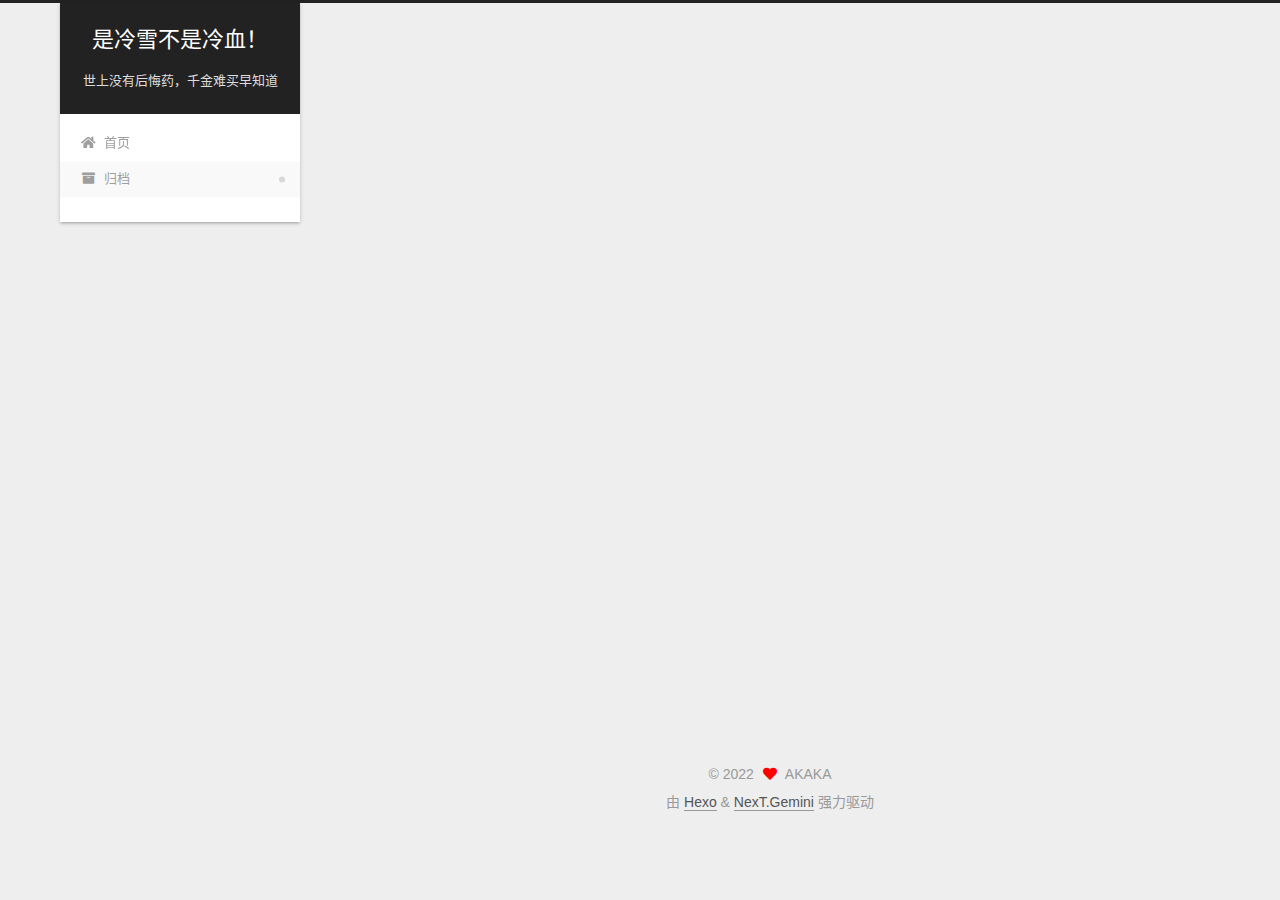
<file: archives/index.html>
<!DOCTYPE html>
<html lang="zh-CN">
<head>
  <meta charset="UTF-8">
<meta name="viewport" content="width=device-width, initial-scale=1, maximum-scale=2">
<meta name="theme-color" content="#222">
<meta name="generator" content="Hexo 6.2.0">
  <link rel="apple-touch-icon" sizes="180x180" href="/images/apple-touch-icon-next.png">
  <link rel="icon" type="image/png" sizes="32x32" href="/images/favicon-32x32-next.png">
  <link rel="icon" type="image/png" sizes="16x16" href="/images/favicon-16x16-next.png">
  <link rel="mask-icon" href="/images/logo.svg" color="#222">

<link rel="stylesheet" href="/css/main.css">


<link rel="stylesheet" href="/lib/font-awesome/css/all.min.css">

<script id="hexo-configurations">
    var NexT = window.NexT || {};
    var CONFIG = {"hostname":"akakasama.github.io","root":"/","scheme":"Gemini","version":"7.8.0","exturl":false,"sidebar":{"position":"left","display":"post","padding":18,"offset":12,"onmobile":false},"copycode":{"enable":false,"show_result":false,"style":null},"back2top":{"enable":true,"sidebar":false,"scrollpercent":false},"bookmark":{"enable":false,"color":"#222","save":"auto"},"fancybox":false,"mediumzoom":false,"lazyload":false,"pangu":false,"comments":{"style":"tabs","active":null,"storage":true,"lazyload":false,"nav":null},"algolia":{"hits":{"per_page":10},"labels":{"input_placeholder":"Search for Posts","hits_empty":"We didn't find any results for the search: ${query}","hits_stats":"${hits} results found in ${time} ms"}},"localsearch":{"enable":false,"trigger":"auto","top_n_per_article":1,"unescape":false,"preload":false},"motion":{"enable":true,"async":false,"transition":{"post_block":"fadeIn","post_header":"slideDownIn","post_body":"slideDownIn","coll_header":"slideLeftIn","sidebar":"slideUpIn"}}};
  </script>

  <meta name="description" content="为了让世界热闹起来的....">
<meta property="og:type" content="website">
<meta property="og:title" content="是冷雪不是冷血！">
<meta property="og:url" content="https://akakasama.github.io/archives/index.html">
<meta property="og:site_name" content="是冷雪不是冷血！">
<meta property="og:description" content="为了让世界热闹起来的....">
<meta property="og:locale" content="zh_CN">
<meta property="article:author" content="AKAKA">
<meta name="twitter:card" content="summary">

<link rel="canonical" href="https://akakasama.github.io/archives/">


<script id="page-configurations">
  // https://hexo.io/docs/variables.html
  CONFIG.page = {
    sidebar: "",
    isHome : false,
    isPost : false,
    lang   : 'zh-CN'
  };
</script>

  <title>归档 | 是冷雪不是冷血！</title>
  






  <noscript>
  <style>
  .use-motion .brand,
  .use-motion .menu-item,
  .sidebar-inner,
  .use-motion .post-block,
  .use-motion .pagination,
  .use-motion .comments,
  .use-motion .post-header,
  .use-motion .post-body,
  .use-motion .collection-header { opacity: initial; }

  .use-motion .site-title,
  .use-motion .site-subtitle {
    opacity: initial;
    top: initial;
  }

  .use-motion .logo-line-before i { left: initial; }
  .use-motion .logo-line-after i { right: initial; }
  </style>
</noscript>

</head>

<body itemscope itemtype="http://schema.org/WebPage">
  <div class="container use-motion">
    <div class="headband"></div>

    <header class="header" itemscope itemtype="http://schema.org/WPHeader">
      <div class="header-inner"><div class="site-brand-container">
  <div class="site-nav-toggle">
    <div class="toggle" aria-label="切换导航栏">
      <span class="toggle-line toggle-line-first"></span>
      <span class="toggle-line toggle-line-middle"></span>
      <span class="toggle-line toggle-line-last"></span>
    </div>
  </div>

  <div class="site-meta">

    <a href="/" class="brand" rel="start">
      <span class="logo-line-before"><i></i></span>
      <h1 class="site-title">是冷雪不是冷血！</h1>
      <span class="logo-line-after"><i></i></span>
    </a>
      <p class="site-subtitle" itemprop="description">世上没有后悔药，千金难买早知道</p>
  </div>

  <div class="site-nav-right">
    <div class="toggle popup-trigger">
    </div>
  </div>
</div>




<nav class="site-nav">
  <ul id="menu" class="main-menu menu">
        <li class="menu-item menu-item-home">

    <a href="/" rel="section"><i class="fa fa-home fa-fw"></i>首页</a>

  </li>
        <li class="menu-item menu-item-archives">

    <a href="/archives/" rel="section"><i class="fa fa-archive fa-fw"></i>归档</a>

  </li>
  </ul>
</nav>




</div>
    </header>

    
  <div class="back-to-top">
    <i class="fa fa-arrow-up"></i>
    <span>0%</span>
  </div>


    <main class="main">
      <div class="main-inner">
        <div class="content-wrap">
          

          <div class="content archive">
            

  
  
  
  <div class="post-block">
    <div class="posts-collapse">
      <div class="collection-title">
        <span class="collection-header">嗯..! 目前共计 5 篇日志。 继续努力。</span>
      </div>

      
    <div class="collection-year">
      <span class="collection-header">2022</span>
    </div>

  <article itemscope itemtype="http://schema.org/Article">
    <header class="post-header">

      <div class="post-meta">
        <time itemprop="dateCreated"
              datetime="2022-07-19T16:04:07+08:00"
              content="2022-07-19">
          07-19
        </time>
      </div>

      <div class="post-title">
          <a class="post-title-link" href="/2022/07/19/qwq/" itemprop="url">
            <span itemprop="name">qwq</span>
          </a>
      </div>

    </header>
  </article>
    <div class="collection-year">
      <span class="collection-header">2021</span>
    </div>

  <article itemscope itemtype="http://schema.org/Article">
    <header class="post-header">

      <div class="post-meta">
        <time itemprop="dateCreated"
              datetime="2021-08-04T15:19:32+08:00"
              content="2021-08-04">
          08-04
        </time>
      </div>

      <div class="post-title">
          <a class="post-title-link" href="/2021/08/04/hi/" itemprop="url">
            <span itemprop="name">hi</span>
          </a>
      </div>

    </header>
  </article>

  <article itemscope itemtype="http://schema.org/Article">
    <header class="post-header">

      <div class="post-meta">
        <time itemprop="dateCreated"
              datetime="2021-08-04T13:59:22+08:00"
              content="2021-08-04">
          08-04
        </time>
      </div>

      <div class="post-title">
          <a class="post-title-link" href="/2021/08/04/photo/" itemprop="url">
            <span itemprop="name">图文档测试</span>
          </a>
      </div>

    </header>
  </article>

  <article itemscope itemtype="http://schema.org/Article">
    <header class="post-header">

      <div class="post-meta">
        <time itemprop="dateCreated"
              datetime="2021-08-04T11:51:55+08:00"
              content="2021-08-04">
          08-04
        </time>
      </div>

      <div class="post-title">
          <a class="post-title-link" href="/2021/08/04/xxxx-md/" itemprop="url">
            <span itemprop="name">袖箭简单介绍</span>
          </a>
      </div>

    </header>
  </article>

  <article itemscope itemtype="http://schema.org/Article">
    <header class="post-header">

      <div class="post-meta">
        <time itemprop="dateCreated"
              datetime="2021-08-03T23:04:59+08:00"
              content="2021-08-03">
          08-03
        </time>
      </div>

      <div class="post-title">
          <a class="post-title-link" href="/2021/08/03/My-New-Post/" itemprop="url">
            <span itemprop="name">这是一个测试文档</span>
          </a>
      </div>

    </header>
  </article>


    </div>
  </div>
  
  
  

  



          </div>
          

<script>
  window.addEventListener('tabs:register', () => {
    let { activeClass } = CONFIG.comments;
    if (CONFIG.comments.storage) {
      activeClass = localStorage.getItem('comments_active') || activeClass;
    }
    if (activeClass) {
      let activeTab = document.querySelector(`a[href="#comment-${activeClass}"]`);
      if (activeTab) {
        activeTab.click();
      }
    }
  });
  if (CONFIG.comments.storage) {
    window.addEventListener('tabs:click', event => {
      if (!event.target.matches('.tabs-comment .tab-content .tab-pane')) return;
      let commentClass = event.target.classList[1];
      localStorage.setItem('comments_active', commentClass);
    });
  }
</script>

        </div>
          
  
  <div class="toggle sidebar-toggle">
    <span class="toggle-line toggle-line-first"></span>
    <span class="toggle-line toggle-line-middle"></span>
    <span class="toggle-line toggle-line-last"></span>
  </div>

  <aside class="sidebar">
    <div class="sidebar-inner">

      <ul class="sidebar-nav motion-element">
        <li class="sidebar-nav-toc">
          文章目录
        </li>
        <li class="sidebar-nav-overview">
          站点概览
        </li>
      </ul>

      <!--noindex-->
      <div class="post-toc-wrap sidebar-panel">
      </div>
      <!--/noindex-->

      <div class="site-overview-wrap sidebar-panel">
        <div class="site-author motion-element" itemprop="author" itemscope itemtype="http://schema.org/Person">
  <p class="site-author-name" itemprop="name">AKAKA</p>
  <div class="site-description" itemprop="description">为了让世界热闹起来的....</div>
</div>
<div class="site-state-wrap motion-element">
  <nav class="site-state">
      <div class="site-state-item site-state-posts">
          <a href="/archives/">
        
          <span class="site-state-item-count">5</span>
          <span class="site-state-item-name">日志</span>
        </a>
      </div>
  </nav>
</div>



      </div>

    </div>
  </aside>
  <div id="sidebar-dimmer"></div>


      </div>
    </main>

    <footer class="footer">
      <div class="footer-inner">
        

        

<div class="copyright">
  
  &copy; 
  <span itemprop="copyrightYear">2022</span>
  <span class="with-love">
    <i class="fa fa-heart"></i>
  </span>
  <span class="author" itemprop="copyrightHolder">AKAKA</span>
</div>
  <div class="powered-by">由 <a href="https://hexo.io/" class="theme-link" rel="noopener" target="_blank">Hexo</a> & <a href="https://theme-next.org/" class="theme-link" rel="noopener" target="_blank">NexT.Gemini</a> 强力驱动
  </div>

        








      </div>
    </footer>
  </div>

  
  <script src="/lib/anime.min.js"></script>
  <script src="/lib/velocity/velocity.min.js"></script>
  <script src="/lib/velocity/velocity.ui.min.js"></script>

<script src="/js/utils.js"></script>

<script src="/js/motion.js"></script>


<script src="/js/schemes/pisces.js"></script>


<script src="/js/next-boot.js"></script>




  















  

  

</body>
</html>
</file>
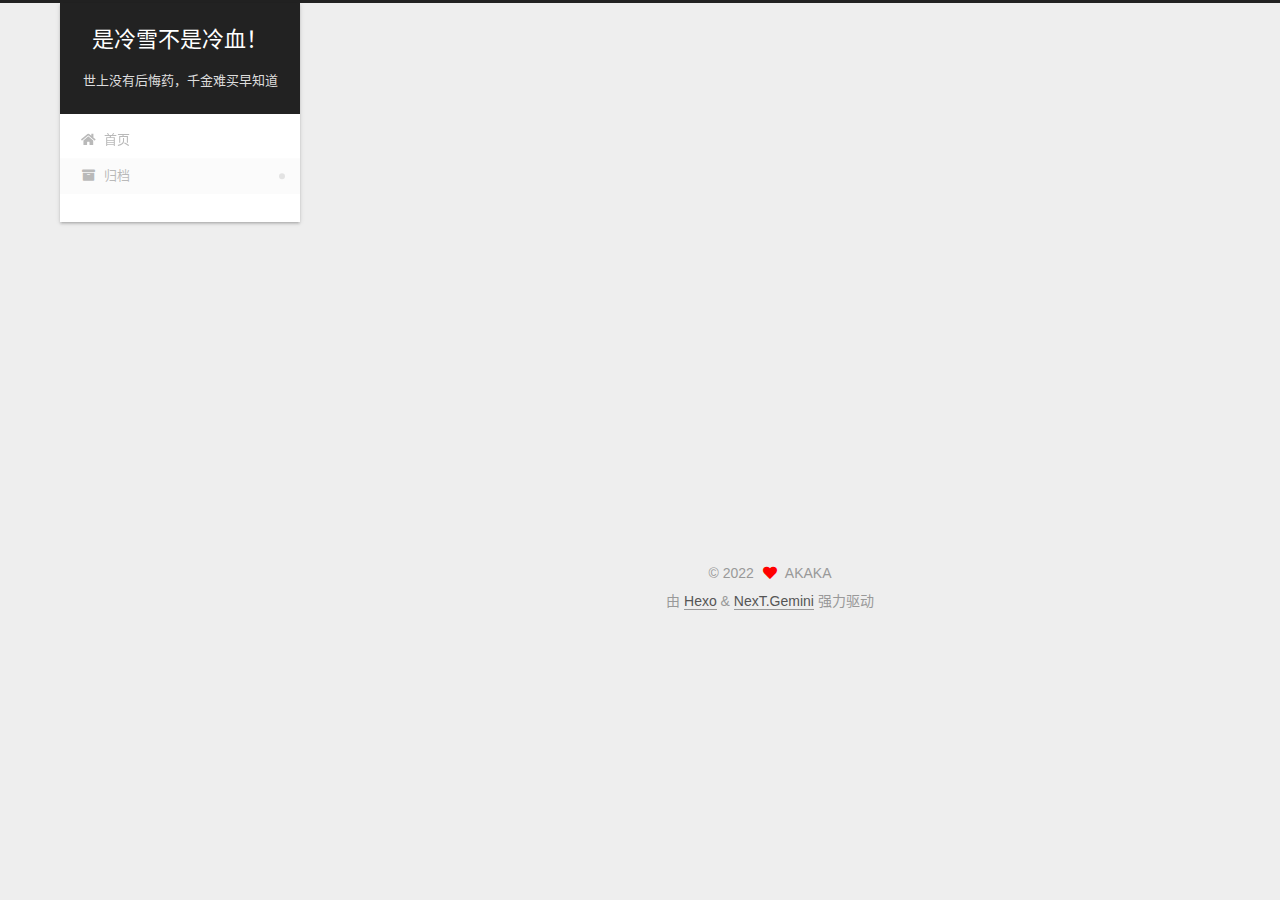
<file: archives/2021/index.html>
<!DOCTYPE html>
<html lang="zh-CN">
<head>
  <meta charset="UTF-8">
<meta name="viewport" content="width=device-width, initial-scale=1, maximum-scale=2">
<meta name="theme-color" content="#222">
<meta name="generator" content="Hexo 6.2.0">
  <link rel="apple-touch-icon" sizes="180x180" href="/images/apple-touch-icon-next.png">
  <link rel="icon" type="image/png" sizes="32x32" href="/images/favicon-32x32-next.png">
  <link rel="icon" type="image/png" sizes="16x16" href="/images/favicon-16x16-next.png">
  <link rel="mask-icon" href="/images/logo.svg" color="#222">

<link rel="stylesheet" href="/css/main.css">


<link rel="stylesheet" href="/lib/font-awesome/css/all.min.css">

<script id="hexo-configurations">
    var NexT = window.NexT || {};
    var CONFIG = {"hostname":"akakasama.github.io","root":"/","scheme":"Gemini","version":"7.8.0","exturl":false,"sidebar":{"position":"left","display":"post","padding":18,"offset":12,"onmobile":false},"copycode":{"enable":false,"show_result":false,"style":null},"back2top":{"enable":true,"sidebar":false,"scrollpercent":false},"bookmark":{"enable":false,"color":"#222","save":"auto"},"fancybox":false,"mediumzoom":false,"lazyload":false,"pangu":false,"comments":{"style":"tabs","active":null,"storage":true,"lazyload":false,"nav":null},"algolia":{"hits":{"per_page":10},"labels":{"input_placeholder":"Search for Posts","hits_empty":"We didn't find any results for the search: ${query}","hits_stats":"${hits} results found in ${time} ms"}},"localsearch":{"enable":false,"trigger":"auto","top_n_per_article":1,"unescape":false,"preload":false},"motion":{"enable":true,"async":false,"transition":{"post_block":"fadeIn","post_header":"slideDownIn","post_body":"slideDownIn","coll_header":"slideLeftIn","sidebar":"slideUpIn"}}};
  </script>

  <meta name="description" content="为了让世界热闹起来的....">
<meta property="og:type" content="website">
<meta property="og:title" content="是冷雪不是冷血！">
<meta property="og:url" content="https://akakasama.github.io/archives/2021/index.html">
<meta property="og:site_name" content="是冷雪不是冷血！">
<meta property="og:description" content="为了让世界热闹起来的....">
<meta property="og:locale" content="zh_CN">
<meta property="article:author" content="AKAKA">
<meta name="twitter:card" content="summary">

<link rel="canonical" href="https://akakasama.github.io/archives/2021/">


<script id="page-configurations">
  // https://hexo.io/docs/variables.html
  CONFIG.page = {
    sidebar: "",
    isHome : false,
    isPost : false,
    lang   : 'zh-CN'
  };
</script>

  <title>归档 | 是冷雪不是冷血！</title>
  






  <noscript>
  <style>
  .use-motion .brand,
  .use-motion .menu-item,
  .sidebar-inner,
  .use-motion .post-block,
  .use-motion .pagination,
  .use-motion .comments,
  .use-motion .post-header,
  .use-motion .post-body,
  .use-motion .collection-header { opacity: initial; }

  .use-motion .site-title,
  .use-motion .site-subtitle {
    opacity: initial;
    top: initial;
  }

  .use-motion .logo-line-before i { left: initial; }
  .use-motion .logo-line-after i { right: initial; }
  </style>
</noscript>

</head>

<body itemscope itemtype="http://schema.org/WebPage">
  <div class="container use-motion">
    <div class="headband"></div>

    <header class="header" itemscope itemtype="http://schema.org/WPHeader">
      <div class="header-inner"><div class="site-brand-container">
  <div class="site-nav-toggle">
    <div class="toggle" aria-label="切换导航栏">
      <span class="toggle-line toggle-line-first"></span>
      <span class="toggle-line toggle-line-middle"></span>
      <span class="toggle-line toggle-line-last"></span>
    </div>
  </div>

  <div class="site-meta">

    <a href="/" class="brand" rel="start">
      <span class="logo-line-before"><i></i></span>
      <h1 class="site-title">是冷雪不是冷血！</h1>
      <span class="logo-line-after"><i></i></span>
    </a>
      <p class="site-subtitle" itemprop="description">世上没有后悔药，千金难买早知道</p>
  </div>

  <div class="site-nav-right">
    <div class="toggle popup-trigger">
    </div>
  </div>
</div>




<nav class="site-nav">
  <ul id="menu" class="main-menu menu">
        <li class="menu-item menu-item-home">

    <a href="/" rel="section"><i class="fa fa-home fa-fw"></i>首页</a>

  </li>
        <li class="menu-item menu-item-archives">

    <a href="/archives/" rel="section"><i class="fa fa-archive fa-fw"></i>归档</a>

  </li>
  </ul>
</nav>




</div>
    </header>

    
  <div class="back-to-top">
    <i class="fa fa-arrow-up"></i>
    <span>0%</span>
  </div>


    <main class="main">
      <div class="main-inner">
        <div class="content-wrap">
          

          <div class="content archive">
            

  
  
  
  <div class="post-block">
    <div class="posts-collapse">
      <div class="collection-title">
        <span class="collection-header">嗯..! 目前共计 5 篇日志。 继续努力。</span>
      </div>

      
    <div class="collection-year">
      <span class="collection-header">2021</span>
    </div>

  <article itemscope itemtype="http://schema.org/Article">
    <header class="post-header">

      <div class="post-meta">
        <time itemprop="dateCreated"
              datetime="2021-08-04T15:19:32+08:00"
              content="2021-08-04">
          08-04
        </time>
      </div>

      <div class="post-title">
          <a class="post-title-link" href="/2021/08/04/hi/" itemprop="url">
            <span itemprop="name">hi</span>
          </a>
      </div>

    </header>
  </article>

  <article itemscope itemtype="http://schema.org/Article">
    <header class="post-header">

      <div class="post-meta">
        <time itemprop="dateCreated"
              datetime="2021-08-04T13:59:22+08:00"
              content="2021-08-04">
          08-04
        </time>
      </div>

      <div class="post-title">
          <a class="post-title-link" href="/2021/08/04/photo/" itemprop="url">
            <span itemprop="name">图文档测试</span>
          </a>
      </div>

    </header>
  </article>

  <article itemscope itemtype="http://schema.org/Article">
    <header class="post-header">

      <div class="post-meta">
        <time itemprop="dateCreated"
              datetime="2021-08-04T11:51:55+08:00"
              content="2021-08-04">
          08-04
        </time>
      </div>

      <div class="post-title">
          <a class="post-title-link" href="/2021/08/04/xxxx-md/" itemprop="url">
            <span itemprop="name">袖箭简单介绍</span>
          </a>
      </div>

    </header>
  </article>

  <article itemscope itemtype="http://schema.org/Article">
    <header class="post-header">

      <div class="post-meta">
        <time itemprop="dateCreated"
              datetime="2021-08-03T23:04:59+08:00"
              content="2021-08-03">
          08-03
        </time>
      </div>

      <div class="post-title">
          <a class="post-title-link" href="/2021/08/03/My-New-Post/" itemprop="url">
            <span itemprop="name">这是一个测试文档</span>
          </a>
      </div>

    </header>
  </article>


    </div>
  </div>
  
  
  

  



          </div>
          

<script>
  window.addEventListener('tabs:register', () => {
    let { activeClass } = CONFIG.comments;
    if (CONFIG.comments.storage) {
      activeClass = localStorage.getItem('comments_active') || activeClass;
    }
    if (activeClass) {
      let activeTab = document.querySelector(`a[href="#comment-${activeClass}"]`);
      if (activeTab) {
        activeTab.click();
      }
    }
  });
  if (CONFIG.comments.storage) {
    window.addEventListener('tabs:click', event => {
      if (!event.target.matches('.tabs-comment .tab-content .tab-pane')) return;
      let commentClass = event.target.classList[1];
      localStorage.setItem('comments_active', commentClass);
    });
  }
</script>

        </div>
          
  
  <div class="toggle sidebar-toggle">
    <span class="toggle-line toggle-line-first"></span>
    <span class="toggle-line toggle-line-middle"></span>
    <span class="toggle-line toggle-line-last"></span>
  </div>

  <aside class="sidebar">
    <div class="sidebar-inner">

      <ul class="sidebar-nav motion-element">
        <li class="sidebar-nav-toc">
          文章目录
        </li>
        <li class="sidebar-nav-overview">
          站点概览
        </li>
      </ul>

      <!--noindex-->
      <div class="post-toc-wrap sidebar-panel">
      </div>
      <!--/noindex-->

      <div class="site-overview-wrap sidebar-panel">
        <div class="site-author motion-element" itemprop="author" itemscope itemtype="http://schema.org/Person">
  <p class="site-author-name" itemprop="name">AKAKA</p>
  <div class="site-description" itemprop="description">为了让世界热闹起来的....</div>
</div>
<div class="site-state-wrap motion-element">
  <nav class="site-state">
      <div class="site-state-item site-state-posts">
          <a href="/archives/">
        
          <span class="site-state-item-count">5</span>
          <span class="site-state-item-name">日志</span>
        </a>
      </div>
  </nav>
</div>



      </div>

    </div>
  </aside>
  <div id="sidebar-dimmer"></div>


      </div>
    </main>

    <footer class="footer">
      <div class="footer-inner">
        

        

<div class="copyright">
  
  &copy; 
  <span itemprop="copyrightYear">2022</span>
  <span class="with-love">
    <i class="fa fa-heart"></i>
  </span>
  <span class="author" itemprop="copyrightHolder">AKAKA</span>
</div>
  <div class="powered-by">由 <a href="https://hexo.io/" class="theme-link" rel="noopener" target="_blank">Hexo</a> & <a href="https://theme-next.org/" class="theme-link" rel="noopener" target="_blank">NexT.Gemini</a> 强力驱动
  </div>

        








      </div>
    </footer>
  </div>

  
  <script src="/lib/anime.min.js"></script>
  <script src="/lib/velocity/velocity.min.js"></script>
  <script src="/lib/velocity/velocity.ui.min.js"></script>

<script src="/js/utils.js"></script>

<script src="/js/motion.js"></script>


<script src="/js/schemes/pisces.js"></script>


<script src="/js/next-boot.js"></script>




  















  

  

</body>
</html>
</file>
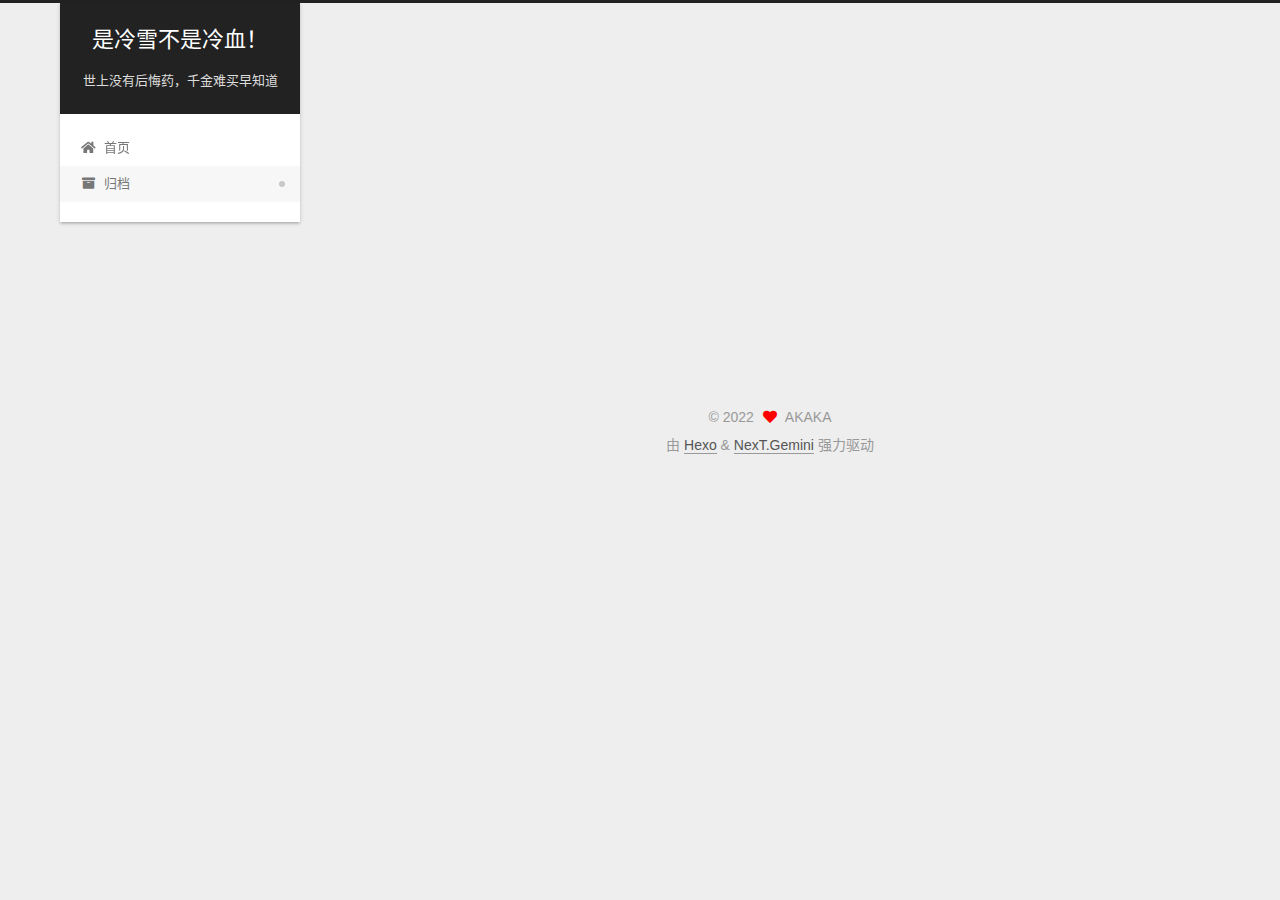
<file: archives/2022/index.html>
<!DOCTYPE html>
<html lang="zh-CN">
<head>
  <meta charset="UTF-8">
<meta name="viewport" content="width=device-width, initial-scale=1, maximum-scale=2">
<meta name="theme-color" content="#222">
<meta name="generator" content="Hexo 6.2.0">
  <link rel="apple-touch-icon" sizes="180x180" href="/images/apple-touch-icon-next.png">
  <link rel="icon" type="image/png" sizes="32x32" href="/images/favicon-32x32-next.png">
  <link rel="icon" type="image/png" sizes="16x16" href="/images/favicon-16x16-next.png">
  <link rel="mask-icon" href="/images/logo.svg" color="#222">

<link rel="stylesheet" href="/css/main.css">


<link rel="stylesheet" href="/lib/font-awesome/css/all.min.css">

<script id="hexo-configurations">
    var NexT = window.NexT || {};
    var CONFIG = {"hostname":"akakasama.github.io","root":"/","scheme":"Gemini","version":"7.8.0","exturl":false,"sidebar":{"position":"left","display":"post","padding":18,"offset":12,"onmobile":false},"copycode":{"enable":false,"show_result":false,"style":null},"back2top":{"enable":true,"sidebar":false,"scrollpercent":false},"bookmark":{"enable":false,"color":"#222","save":"auto"},"fancybox":false,"mediumzoom":false,"lazyload":false,"pangu":false,"comments":{"style":"tabs","active":null,"storage":true,"lazyload":false,"nav":null},"algolia":{"hits":{"per_page":10},"labels":{"input_placeholder":"Search for Posts","hits_empty":"We didn't find any results for the search: ${query}","hits_stats":"${hits} results found in ${time} ms"}},"localsearch":{"enable":false,"trigger":"auto","top_n_per_article":1,"unescape":false,"preload":false},"motion":{"enable":true,"async":false,"transition":{"post_block":"fadeIn","post_header":"slideDownIn","post_body":"slideDownIn","coll_header":"slideLeftIn","sidebar":"slideUpIn"}}};
  </script>

  <meta name="description" content="为了让世界热闹起来的....">
<meta property="og:type" content="website">
<meta property="og:title" content="是冷雪不是冷血！">
<meta property="og:url" content="https://akakasama.github.io/archives/2022/index.html">
<meta property="og:site_name" content="是冷雪不是冷血！">
<meta property="og:description" content="为了让世界热闹起来的....">
<meta property="og:locale" content="zh_CN">
<meta property="article:author" content="AKAKA">
<meta name="twitter:card" content="summary">

<link rel="canonical" href="https://akakasama.github.io/archives/2022/">


<script id="page-configurations">
  // https://hexo.io/docs/variables.html
  CONFIG.page = {
    sidebar: "",
    isHome : false,
    isPost : false,
    lang   : 'zh-CN'
  };
</script>

  <title>归档 | 是冷雪不是冷血！</title>
  






  <noscript>
  <style>
  .use-motion .brand,
  .use-motion .menu-item,
  .sidebar-inner,
  .use-motion .post-block,
  .use-motion .pagination,
  .use-motion .comments,
  .use-motion .post-header,
  .use-motion .post-body,
  .use-motion .collection-header { opacity: initial; }

  .use-motion .site-title,
  .use-motion .site-subtitle {
    opacity: initial;
    top: initial;
  }

  .use-motion .logo-line-before i { left: initial; }
  .use-motion .logo-line-after i { right: initial; }
  </style>
</noscript>

</head>

<body itemscope itemtype="http://schema.org/WebPage">
  <div class="container use-motion">
    <div class="headband"></div>

    <header class="header" itemscope itemtype="http://schema.org/WPHeader">
      <div class="header-inner"><div class="site-brand-container">
  <div class="site-nav-toggle">
    <div class="toggle" aria-label="切换导航栏">
      <span class="toggle-line toggle-line-first"></span>
      <span class="toggle-line toggle-line-middle"></span>
      <span class="toggle-line toggle-line-last"></span>
    </div>
  </div>

  <div class="site-meta">

    <a href="/" class="brand" rel="start">
      <span class="logo-line-before"><i></i></span>
      <h1 class="site-title">是冷雪不是冷血！</h1>
      <span class="logo-line-after"><i></i></span>
    </a>
      <p class="site-subtitle" itemprop="description">世上没有后悔药，千金难买早知道</p>
  </div>

  <div class="site-nav-right">
    <div class="toggle popup-trigger">
    </div>
  </div>
</div>




<nav class="site-nav">
  <ul id="menu" class="main-menu menu">
        <li class="menu-item menu-item-home">

    <a href="/" rel="section"><i class="fa fa-home fa-fw"></i>首页</a>

  </li>
        <li class="menu-item menu-item-archives">

    <a href="/archives/" rel="section"><i class="fa fa-archive fa-fw"></i>归档</a>

  </li>
  </ul>
</nav>




</div>
    </header>

    
  <div class="back-to-top">
    <i class="fa fa-arrow-up"></i>
    <span>0%</span>
  </div>


    <main class="main">
      <div class="main-inner">
        <div class="content-wrap">
          

          <div class="content archive">
            

  
  
  
  <div class="post-block">
    <div class="posts-collapse">
      <div class="collection-title">
        <span class="collection-header">嗯..! 目前共计 5 篇日志。 继续努力。</span>
      </div>

      
    <div class="collection-year">
      <span class="collection-header">2022</span>
    </div>

  <article itemscope itemtype="http://schema.org/Article">
    <header class="post-header">

      <div class="post-meta">
        <time itemprop="dateCreated"
              datetime="2022-07-19T16:04:07+08:00"
              content="2022-07-19">
          07-19
        </time>
      </div>

      <div class="post-title">
          <a class="post-title-link" href="/2022/07/19/qwq/" itemprop="url">
            <span itemprop="name">qwq</span>
          </a>
      </div>

    </header>
  </article>


    </div>
  </div>
  
  
  

  



          </div>
          

<script>
  window.addEventListener('tabs:register', () => {
    let { activeClass } = CONFIG.comments;
    if (CONFIG.comments.storage) {
      activeClass = localStorage.getItem('comments_active') || activeClass;
    }
    if (activeClass) {
      let activeTab = document.querySelector(`a[href="#comment-${activeClass}"]`);
      if (activeTab) {
        activeTab.click();
      }
    }
  });
  if (CONFIG.comments.storage) {
    window.addEventListener('tabs:click', event => {
      if (!event.target.matches('.tabs-comment .tab-content .tab-pane')) return;
      let commentClass = event.target.classList[1];
      localStorage.setItem('comments_active', commentClass);
    });
  }
</script>

        </div>
          
  
  <div class="toggle sidebar-toggle">
    <span class="toggle-line toggle-line-first"></span>
    <span class="toggle-line toggle-line-middle"></span>
    <span class="toggle-line toggle-line-last"></span>
  </div>

  <aside class="sidebar">
    <div class="sidebar-inner">

      <ul class="sidebar-nav motion-element">
        <li class="sidebar-nav-toc">
          文章目录
        </li>
        <li class="sidebar-nav-overview">
          站点概览
        </li>
      </ul>

      <!--noindex-->
      <div class="post-toc-wrap sidebar-panel">
      </div>
      <!--/noindex-->

      <div class="site-overview-wrap sidebar-panel">
        <div class="site-author motion-element" itemprop="author" itemscope itemtype="http://schema.org/Person">
  <p class="site-author-name" itemprop="name">AKAKA</p>
  <div class="site-description" itemprop="description">为了让世界热闹起来的....</div>
</div>
<div class="site-state-wrap motion-element">
  <nav class="site-state">
      <div class="site-state-item site-state-posts">
          <a href="/archives/">
        
          <span class="site-state-item-count">5</span>
          <span class="site-state-item-name">日志</span>
        </a>
      </div>
  </nav>
</div>



      </div>

    </div>
  </aside>
  <div id="sidebar-dimmer"></div>


      </div>
    </main>

    <footer class="footer">
      <div class="footer-inner">
        

        

<div class="copyright">
  
  &copy; 
  <span itemprop="copyrightYear">2022</span>
  <span class="with-love">
    <i class="fa fa-heart"></i>
  </span>
  <span class="author" itemprop="copyrightHolder">AKAKA</span>
</div>
  <div class="powered-by">由 <a href="https://hexo.io/" class="theme-link" rel="noopener" target="_blank">Hexo</a> & <a href="https://theme-next.org/" class="theme-link" rel="noopener" target="_blank">NexT.Gemini</a> 强力驱动
  </div>

        








      </div>
    </footer>
  </div>

  
  <script src="/lib/anime.min.js"></script>
  <script src="/lib/velocity/velocity.min.js"></script>
  <script src="/lib/velocity/velocity.ui.min.js"></script>

<script src="/js/utils.js"></script>

<script src="/js/motion.js"></script>


<script src="/js/schemes/pisces.js"></script>


<script src="/js/next-boot.js"></script>




  















  

  

</body>
</html>
</file>
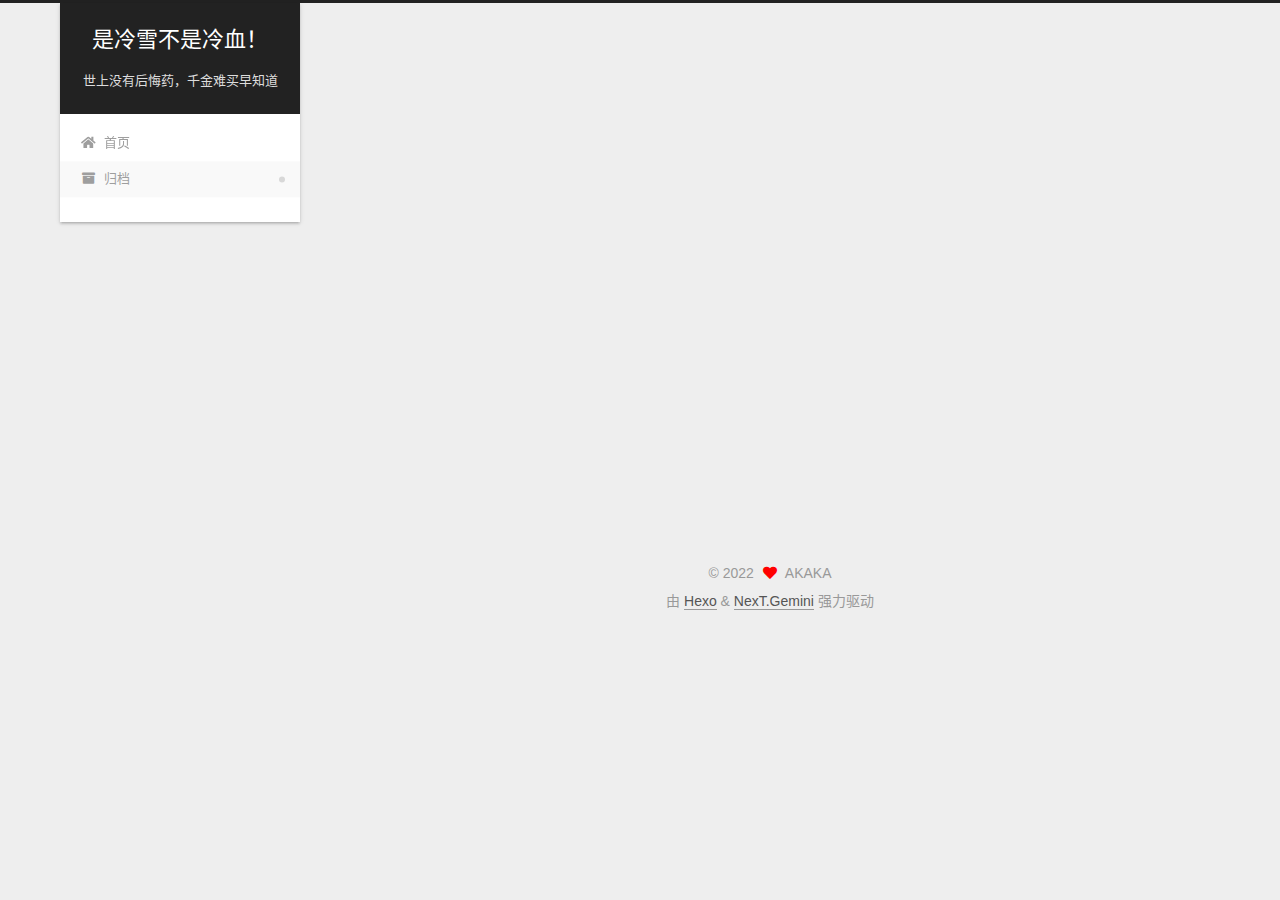
<file: archives/2021/08/index.html>
<!DOCTYPE html>
<html lang="zh-CN">
<head>
  <meta charset="UTF-8">
<meta name="viewport" content="width=device-width, initial-scale=1, maximum-scale=2">
<meta name="theme-color" content="#222">
<meta name="generator" content="Hexo 6.2.0">
  <link rel="apple-touch-icon" sizes="180x180" href="/images/apple-touch-icon-next.png">
  <link rel="icon" type="image/png" sizes="32x32" href="/images/favicon-32x32-next.png">
  <link rel="icon" type="image/png" sizes="16x16" href="/images/favicon-16x16-next.png">
  <link rel="mask-icon" href="/images/logo.svg" color="#222">

<link rel="stylesheet" href="/css/main.css">


<link rel="stylesheet" href="/lib/font-awesome/css/all.min.css">

<script id="hexo-configurations">
    var NexT = window.NexT || {};
    var CONFIG = {"hostname":"akakasama.github.io","root":"/","scheme":"Gemini","version":"7.8.0","exturl":false,"sidebar":{"position":"left","display":"post","padding":18,"offset":12,"onmobile":false},"copycode":{"enable":false,"show_result":false,"style":null},"back2top":{"enable":true,"sidebar":false,"scrollpercent":false},"bookmark":{"enable":false,"color":"#222","save":"auto"},"fancybox":false,"mediumzoom":false,"lazyload":false,"pangu":false,"comments":{"style":"tabs","active":null,"storage":true,"lazyload":false,"nav":null},"algolia":{"hits":{"per_page":10},"labels":{"input_placeholder":"Search for Posts","hits_empty":"We didn't find any results for the search: ${query}","hits_stats":"${hits} results found in ${time} ms"}},"localsearch":{"enable":false,"trigger":"auto","top_n_per_article":1,"unescape":false,"preload":false},"motion":{"enable":true,"async":false,"transition":{"post_block":"fadeIn","post_header":"slideDownIn","post_body":"slideDownIn","coll_header":"slideLeftIn","sidebar":"slideUpIn"}}};
  </script>

  <meta name="description" content="为了让世界热闹起来的....">
<meta property="og:type" content="website">
<meta property="og:title" content="是冷雪不是冷血！">
<meta property="og:url" content="https://akakasama.github.io/archives/2021/08/index.html">
<meta property="og:site_name" content="是冷雪不是冷血！">
<meta property="og:description" content="为了让世界热闹起来的....">
<meta property="og:locale" content="zh_CN">
<meta property="article:author" content="AKAKA">
<meta name="twitter:card" content="summary">

<link rel="canonical" href="https://akakasama.github.io/archives/2021/08/">


<script id="page-configurations">
  // https://hexo.io/docs/variables.html
  CONFIG.page = {
    sidebar: "",
    isHome : false,
    isPost : false,
    lang   : 'zh-CN'
  };
</script>

  <title>归档 | 是冷雪不是冷血！</title>
  






  <noscript>
  <style>
  .use-motion .brand,
  .use-motion .menu-item,
  .sidebar-inner,
  .use-motion .post-block,
  .use-motion .pagination,
  .use-motion .comments,
  .use-motion .post-header,
  .use-motion .post-body,
  .use-motion .collection-header { opacity: initial; }

  .use-motion .site-title,
  .use-motion .site-subtitle {
    opacity: initial;
    top: initial;
  }

  .use-motion .logo-line-before i { left: initial; }
  .use-motion .logo-line-after i { right: initial; }
  </style>
</noscript>

</head>

<body itemscope itemtype="http://schema.org/WebPage">
  <div class="container use-motion">
    <div class="headband"></div>

    <header class="header" itemscope itemtype="http://schema.org/WPHeader">
      <div class="header-inner"><div class="site-brand-container">
  <div class="site-nav-toggle">
    <div class="toggle" aria-label="切换导航栏">
      <span class="toggle-line toggle-line-first"></span>
      <span class="toggle-line toggle-line-middle"></span>
      <span class="toggle-line toggle-line-last"></span>
    </div>
  </div>

  <div class="site-meta">

    <a href="/" class="brand" rel="start">
      <span class="logo-line-before"><i></i></span>
      <h1 class="site-title">是冷雪不是冷血！</h1>
      <span class="logo-line-after"><i></i></span>
    </a>
      <p class="site-subtitle" itemprop="description">世上没有后悔药，千金难买早知道</p>
  </div>

  <div class="site-nav-right">
    <div class="toggle popup-trigger">
    </div>
  </div>
</div>




<nav class="site-nav">
  <ul id="menu" class="main-menu menu">
        <li class="menu-item menu-item-home">

    <a href="/" rel="section"><i class="fa fa-home fa-fw"></i>首页</a>

  </li>
        <li class="menu-item menu-item-archives">

    <a href="/archives/" rel="section"><i class="fa fa-archive fa-fw"></i>归档</a>

  </li>
  </ul>
</nav>




</div>
    </header>

    
  <div class="back-to-top">
    <i class="fa fa-arrow-up"></i>
    <span>0%</span>
  </div>


    <main class="main">
      <div class="main-inner">
        <div class="content-wrap">
          

          <div class="content archive">
            

  
  
  
  <div class="post-block">
    <div class="posts-collapse">
      <div class="collection-title">
        <span class="collection-header">嗯..! 目前共计 5 篇日志。 继续努力。</span>
      </div>

      
    <div class="collection-year">
      <span class="collection-header">2021</span>
    </div>

  <article itemscope itemtype="http://schema.org/Article">
    <header class="post-header">

      <div class="post-meta">
        <time itemprop="dateCreated"
              datetime="2021-08-04T15:19:32+08:00"
              content="2021-08-04">
          08-04
        </time>
      </div>

      <div class="post-title">
          <a class="post-title-link" href="/2021/08/04/hi/" itemprop="url">
            <span itemprop="name">hi</span>
          </a>
      </div>

    </header>
  </article>

  <article itemscope itemtype="http://schema.org/Article">
    <header class="post-header">

      <div class="post-meta">
        <time itemprop="dateCreated"
              datetime="2021-08-04T13:59:22+08:00"
              content="2021-08-04">
          08-04
        </time>
      </div>

      <div class="post-title">
          <a class="post-title-link" href="/2021/08/04/photo/" itemprop="url">
            <span itemprop="name">图文档测试</span>
          </a>
      </div>

    </header>
  </article>

  <article itemscope itemtype="http://schema.org/Article">
    <header class="post-header">

      <div class="post-meta">
        <time itemprop="dateCreated"
              datetime="2021-08-04T11:51:55+08:00"
              content="2021-08-04">
          08-04
        </time>
      </div>

      <div class="post-title">
          <a class="post-title-link" href="/2021/08/04/xxxx-md/" itemprop="url">
            <span itemprop="name">袖箭简单介绍</span>
          </a>
      </div>

    </header>
  </article>

  <article itemscope itemtype="http://schema.org/Article">
    <header class="post-header">

      <div class="post-meta">
        <time itemprop="dateCreated"
              datetime="2021-08-03T23:04:59+08:00"
              content="2021-08-03">
          08-03
        </time>
      </div>

      <div class="post-title">
          <a class="post-title-link" href="/2021/08/03/My-New-Post/" itemprop="url">
            <span itemprop="name">这是一个测试文档</span>
          </a>
      </div>

    </header>
  </article>


    </div>
  </div>
  
  
  

  



          </div>
          

<script>
  window.addEventListener('tabs:register', () => {
    let { activeClass } = CONFIG.comments;
    if (CONFIG.comments.storage) {
      activeClass = localStorage.getItem('comments_active') || activeClass;
    }
    if (activeClass) {
      let activeTab = document.querySelector(`a[href="#comment-${activeClass}"]`);
      if (activeTab) {
        activeTab.click();
      }
    }
  });
  if (CONFIG.comments.storage) {
    window.addEventListener('tabs:click', event => {
      if (!event.target.matches('.tabs-comment .tab-content .tab-pane')) return;
      let commentClass = event.target.classList[1];
      localStorage.setItem('comments_active', commentClass);
    });
  }
</script>

        </div>
          
  
  <div class="toggle sidebar-toggle">
    <span class="toggle-line toggle-line-first"></span>
    <span class="toggle-line toggle-line-middle"></span>
    <span class="toggle-line toggle-line-last"></span>
  </div>

  <aside class="sidebar">
    <div class="sidebar-inner">

      <ul class="sidebar-nav motion-element">
        <li class="sidebar-nav-toc">
          文章目录
        </li>
        <li class="sidebar-nav-overview">
          站点概览
        </li>
      </ul>

      <!--noindex-->
      <div class="post-toc-wrap sidebar-panel">
      </div>
      <!--/noindex-->

      <div class="site-overview-wrap sidebar-panel">
        <div class="site-author motion-element" itemprop="author" itemscope itemtype="http://schema.org/Person">
  <p class="site-author-name" itemprop="name">AKAKA</p>
  <div class="site-description" itemprop="description">为了让世界热闹起来的....</div>
</div>
<div class="site-state-wrap motion-element">
  <nav class="site-state">
      <div class="site-state-item site-state-posts">
          <a href="/archives/">
        
          <span class="site-state-item-count">5</span>
          <span class="site-state-item-name">日志</span>
        </a>
      </div>
  </nav>
</div>



      </div>

    </div>
  </aside>
  <div id="sidebar-dimmer"></div>


      </div>
    </main>

    <footer class="footer">
      <div class="footer-inner">
        

        

<div class="copyright">
  
  &copy; 
  <span itemprop="copyrightYear">2022</span>
  <span class="with-love">
    <i class="fa fa-heart"></i>
  </span>
  <span class="author" itemprop="copyrightHolder">AKAKA</span>
</div>
  <div class="powered-by">由 <a href="https://hexo.io/" class="theme-link" rel="noopener" target="_blank">Hexo</a> & <a href="https://theme-next.org/" class="theme-link" rel="noopener" target="_blank">NexT.Gemini</a> 强力驱动
  </div>

        








      </div>
    </footer>
  </div>

  
  <script src="/lib/anime.min.js"></script>
  <script src="/lib/velocity/velocity.min.js"></script>
  <script src="/lib/velocity/velocity.ui.min.js"></script>

<script src="/js/utils.js"></script>

<script src="/js/motion.js"></script>


<script src="/js/schemes/pisces.js"></script>


<script src="/js/next-boot.js"></script>




  















  

  

</body>
</html>
</file>
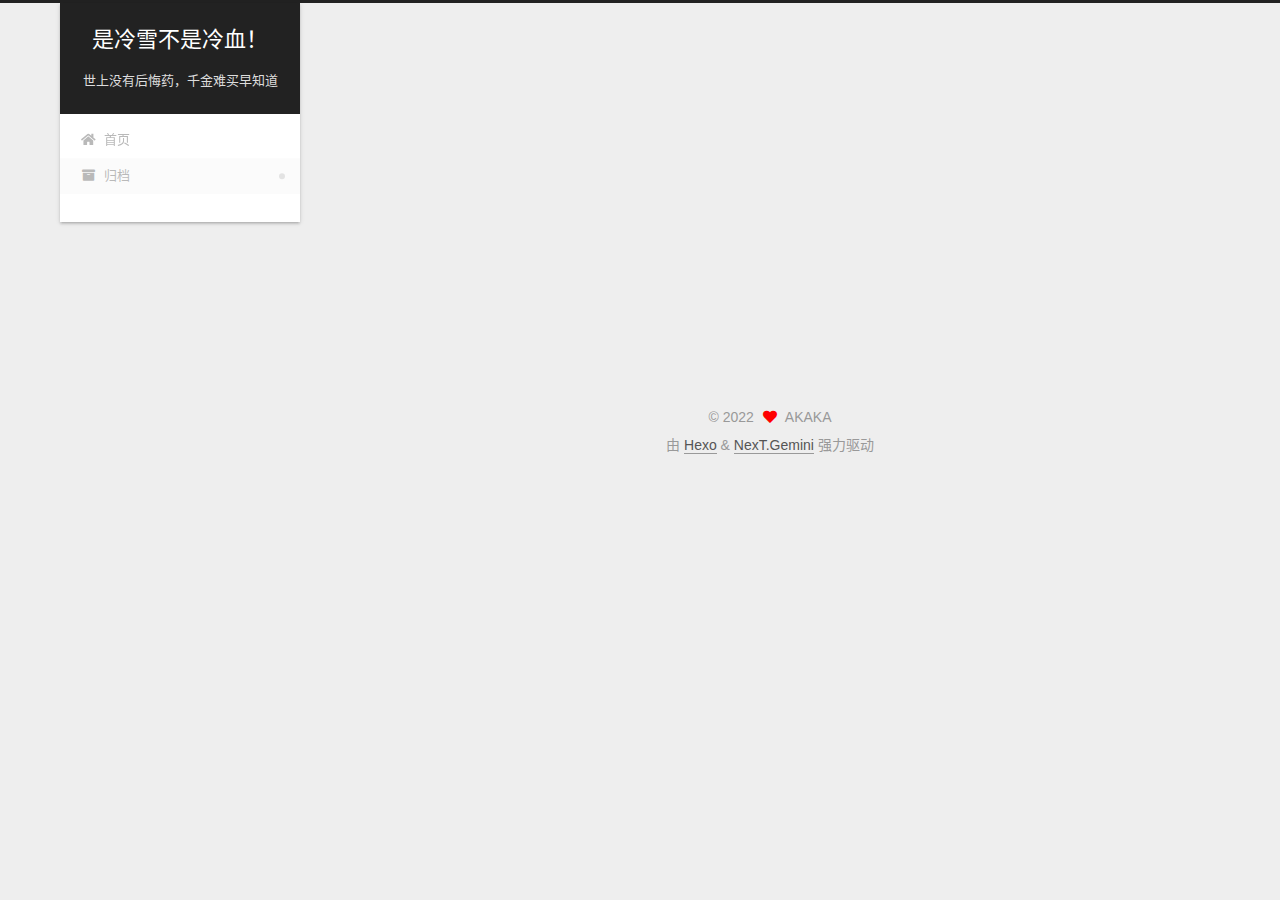
<file: archives/2022/07/index.html>
<!DOCTYPE html>
<html lang="zh-CN">
<head>
  <meta charset="UTF-8">
<meta name="viewport" content="width=device-width, initial-scale=1, maximum-scale=2">
<meta name="theme-color" content="#222">
<meta name="generator" content="Hexo 6.2.0">
  <link rel="apple-touch-icon" sizes="180x180" href="/images/apple-touch-icon-next.png">
  <link rel="icon" type="image/png" sizes="32x32" href="/images/favicon-32x32-next.png">
  <link rel="icon" type="image/png" sizes="16x16" href="/images/favicon-16x16-next.png">
  <link rel="mask-icon" href="/images/logo.svg" color="#222">

<link rel="stylesheet" href="/css/main.css">


<link rel="stylesheet" href="/lib/font-awesome/css/all.min.css">

<script id="hexo-configurations">
    var NexT = window.NexT || {};
    var CONFIG = {"hostname":"akakasama.github.io","root":"/","scheme":"Gemini","version":"7.8.0","exturl":false,"sidebar":{"position":"left","display":"post","padding":18,"offset":12,"onmobile":false},"copycode":{"enable":false,"show_result":false,"style":null},"back2top":{"enable":true,"sidebar":false,"scrollpercent":false},"bookmark":{"enable":false,"color":"#222","save":"auto"},"fancybox":false,"mediumzoom":false,"lazyload":false,"pangu":false,"comments":{"style":"tabs","active":null,"storage":true,"lazyload":false,"nav":null},"algolia":{"hits":{"per_page":10},"labels":{"input_placeholder":"Search for Posts","hits_empty":"We didn't find any results for the search: ${query}","hits_stats":"${hits} results found in ${time} ms"}},"localsearch":{"enable":false,"trigger":"auto","top_n_per_article":1,"unescape":false,"preload":false},"motion":{"enable":true,"async":false,"transition":{"post_block":"fadeIn","post_header":"slideDownIn","post_body":"slideDownIn","coll_header":"slideLeftIn","sidebar":"slideUpIn"}}};
  </script>

  <meta name="description" content="为了让世界热闹起来的....">
<meta property="og:type" content="website">
<meta property="og:title" content="是冷雪不是冷血！">
<meta property="og:url" content="https://akakasama.github.io/archives/2022/07/index.html">
<meta property="og:site_name" content="是冷雪不是冷血！">
<meta property="og:description" content="为了让世界热闹起来的....">
<meta property="og:locale" content="zh_CN">
<meta property="article:author" content="AKAKA">
<meta name="twitter:card" content="summary">

<link rel="canonical" href="https://akakasama.github.io/archives/2022/07/">


<script id="page-configurations">
  // https://hexo.io/docs/variables.html
  CONFIG.page = {
    sidebar: "",
    isHome : false,
    isPost : false,
    lang   : 'zh-CN'
  };
</script>

  <title>归档 | 是冷雪不是冷血！</title>
  






  <noscript>
  <style>
  .use-motion .brand,
  .use-motion .menu-item,
  .sidebar-inner,
  .use-motion .post-block,
  .use-motion .pagination,
  .use-motion .comments,
  .use-motion .post-header,
  .use-motion .post-body,
  .use-motion .collection-header { opacity: initial; }

  .use-motion .site-title,
  .use-motion .site-subtitle {
    opacity: initial;
    top: initial;
  }

  .use-motion .logo-line-before i { left: initial; }
  .use-motion .logo-line-after i { right: initial; }
  </style>
</noscript>

</head>

<body itemscope itemtype="http://schema.org/WebPage">
  <div class="container use-motion">
    <div class="headband"></div>

    <header class="header" itemscope itemtype="http://schema.org/WPHeader">
      <div class="header-inner"><div class="site-brand-container">
  <div class="site-nav-toggle">
    <div class="toggle" aria-label="切换导航栏">
      <span class="toggle-line toggle-line-first"></span>
      <span class="toggle-line toggle-line-middle"></span>
      <span class="toggle-line toggle-line-last"></span>
    </div>
  </div>

  <div class="site-meta">

    <a href="/" class="brand" rel="start">
      <span class="logo-line-before"><i></i></span>
      <h1 class="site-title">是冷雪不是冷血！</h1>
      <span class="logo-line-after"><i></i></span>
    </a>
      <p class="site-subtitle" itemprop="description">世上没有后悔药，千金难买早知道</p>
  </div>

  <div class="site-nav-right">
    <div class="toggle popup-trigger">
    </div>
  </div>
</div>




<nav class="site-nav">
  <ul id="menu" class="main-menu menu">
        <li class="menu-item menu-item-home">

    <a href="/" rel="section"><i class="fa fa-home fa-fw"></i>首页</a>

  </li>
        <li class="menu-item menu-item-archives">

    <a href="/archives/" rel="section"><i class="fa fa-archive fa-fw"></i>归档</a>

  </li>
  </ul>
</nav>




</div>
    </header>

    
  <div class="back-to-top">
    <i class="fa fa-arrow-up"></i>
    <span>0%</span>
  </div>


    <main class="main">
      <div class="main-inner">
        <div class="content-wrap">
          

          <div class="content archive">
            

  
  
  
  <div class="post-block">
    <div class="posts-collapse">
      <div class="collection-title">
        <span class="collection-header">嗯..! 目前共计 5 篇日志。 继续努力。</span>
      </div>

      
    <div class="collection-year">
      <span class="collection-header">2022</span>
    </div>

  <article itemscope itemtype="http://schema.org/Article">
    <header class="post-header">

      <div class="post-meta">
        <time itemprop="dateCreated"
              datetime="2022-07-19T16:04:07+08:00"
              content="2022-07-19">
          07-19
        </time>
      </div>

      <div class="post-title">
          <a class="post-title-link" href="/2022/07/19/qwq/" itemprop="url">
            <span itemprop="name">qwq</span>
          </a>
      </div>

    </header>
  </article>


    </div>
  </div>
  
  
  

  



          </div>
          

<script>
  window.addEventListener('tabs:register', () => {
    let { activeClass } = CONFIG.comments;
    if (CONFIG.comments.storage) {
      activeClass = localStorage.getItem('comments_active') || activeClass;
    }
    if (activeClass) {
      let activeTab = document.querySelector(`a[href="#comment-${activeClass}"]`);
      if (activeTab) {
        activeTab.click();
      }
    }
  });
  if (CONFIG.comments.storage) {
    window.addEventListener('tabs:click', event => {
      if (!event.target.matches('.tabs-comment .tab-content .tab-pane')) return;
      let commentClass = event.target.classList[1];
      localStorage.setItem('comments_active', commentClass);
    });
  }
</script>

        </div>
          
  
  <div class="toggle sidebar-toggle">
    <span class="toggle-line toggle-line-first"></span>
    <span class="toggle-line toggle-line-middle"></span>
    <span class="toggle-line toggle-line-last"></span>
  </div>

  <aside class="sidebar">
    <div class="sidebar-inner">

      <ul class="sidebar-nav motion-element">
        <li class="sidebar-nav-toc">
          文章目录
        </li>
        <li class="sidebar-nav-overview">
          站点概览
        </li>
      </ul>

      <!--noindex-->
      <div class="post-toc-wrap sidebar-panel">
      </div>
      <!--/noindex-->

      <div class="site-overview-wrap sidebar-panel">
        <div class="site-author motion-element" itemprop="author" itemscope itemtype="http://schema.org/Person">
  <p class="site-author-name" itemprop="name">AKAKA</p>
  <div class="site-description" itemprop="description">为了让世界热闹起来的....</div>
</div>
<div class="site-state-wrap motion-element">
  <nav class="site-state">
      <div class="site-state-item site-state-posts">
          <a href="/archives/">
        
          <span class="site-state-item-count">5</span>
          <span class="site-state-item-name">日志</span>
        </a>
      </div>
  </nav>
</div>



      </div>

    </div>
  </aside>
  <div id="sidebar-dimmer"></div>


      </div>
    </main>

    <footer class="footer">
      <div class="footer-inner">
        

        

<div class="copyright">
  
  &copy; 
  <span itemprop="copyrightYear">2022</span>
  <span class="with-love">
    <i class="fa fa-heart"></i>
  </span>
  <span class="author" itemprop="copyrightHolder">AKAKA</span>
</div>
  <div class="powered-by">由 <a href="https://hexo.io/" class="theme-link" rel="noopener" target="_blank">Hexo</a> & <a href="https://theme-next.org/" class="theme-link" rel="noopener" target="_blank">NexT.Gemini</a> 强力驱动
  </div>

        








      </div>
    </footer>
  </div>

  
  <script src="/lib/anime.min.js"></script>
  <script src="/lib/velocity/velocity.min.js"></script>
  <script src="/lib/velocity/velocity.ui.min.js"></script>

<script src="/js/utils.js"></script>

<script src="/js/motion.js"></script>


<script src="/js/schemes/pisces.js"></script>


<script src="/js/next-boot.js"></script>




  















  

  

</body>
</html>
</file>
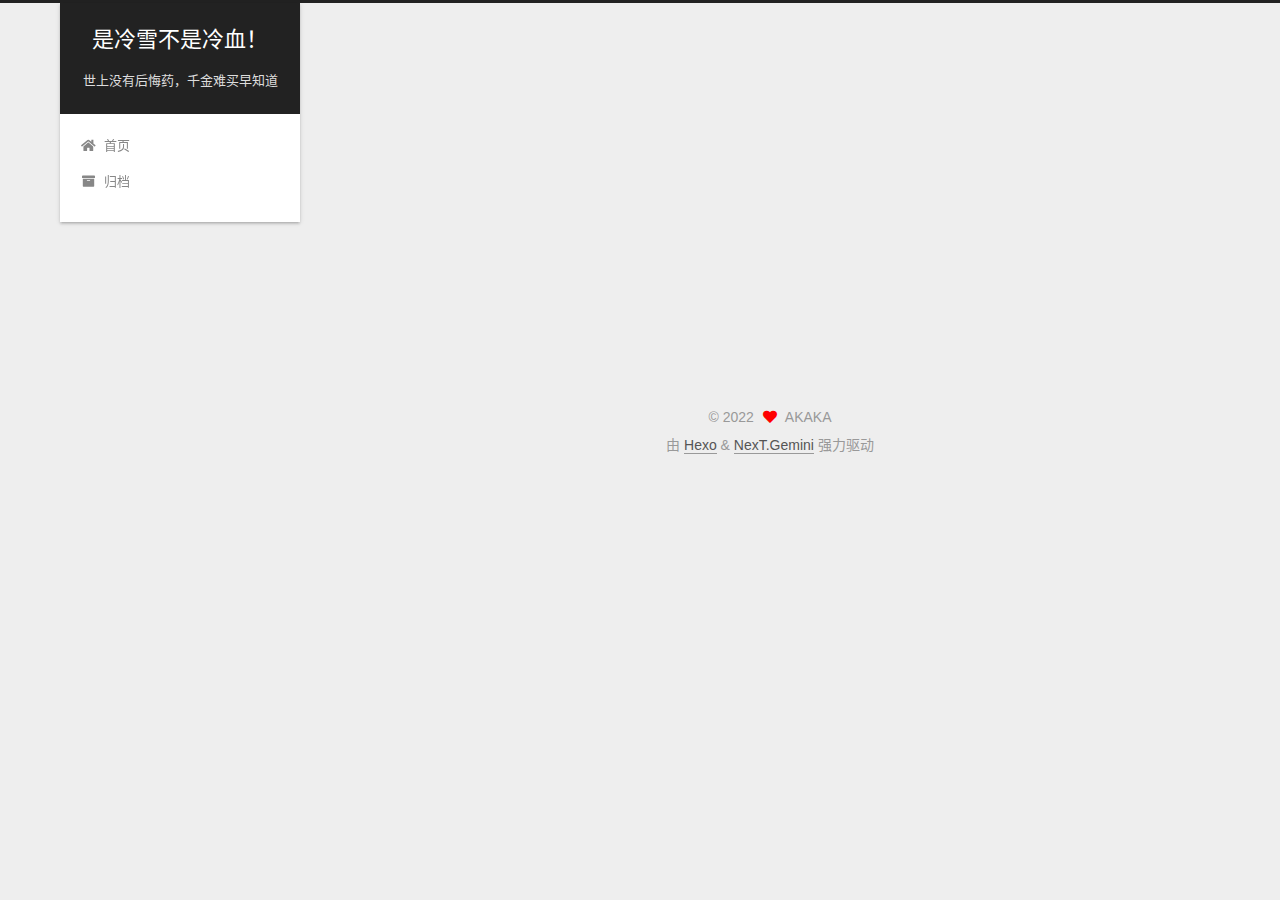
<file: 2021/08/03/My-New-Post/index.html>
<!DOCTYPE html>
<html lang="zh-CN">
<head>
  <meta charset="UTF-8">
<meta name="viewport" content="width=device-width, initial-scale=1, maximum-scale=2">
<meta name="theme-color" content="#222">
<meta name="generator" content="Hexo 6.2.0">
  <link rel="apple-touch-icon" sizes="180x180" href="/images/apple-touch-icon-next.png">
  <link rel="icon" type="image/png" sizes="32x32" href="/images/favicon-32x32-next.png">
  <link rel="icon" type="image/png" sizes="16x16" href="/images/favicon-16x16-next.png">
  <link rel="mask-icon" href="/images/logo.svg" color="#222">

<link rel="stylesheet" href="/css/main.css">


<link rel="stylesheet" href="/lib/font-awesome/css/all.min.css">

<script id="hexo-configurations">
    var NexT = window.NexT || {};
    var CONFIG = {"hostname":"akakasama.github.io","root":"/","scheme":"Gemini","version":"7.8.0","exturl":false,"sidebar":{"position":"left","display":"post","padding":18,"offset":12,"onmobile":false},"copycode":{"enable":false,"show_result":false,"style":null},"back2top":{"enable":true,"sidebar":false,"scrollpercent":false},"bookmark":{"enable":false,"color":"#222","save":"auto"},"fancybox":false,"mediumzoom":false,"lazyload":false,"pangu":false,"comments":{"style":"tabs","active":null,"storage":true,"lazyload":false,"nav":null},"algolia":{"hits":{"per_page":10},"labels":{"input_placeholder":"Search for Posts","hits_empty":"We didn't find any results for the search: ${query}","hits_stats":"${hits} results found in ${time} ms"}},"localsearch":{"enable":false,"trigger":"auto","top_n_per_article":1,"unescape":false,"preload":false},"motion":{"enable":true,"async":false,"transition":{"post_block":"fadeIn","post_header":"slideDownIn","post_body":"slideDownIn","coll_header":"slideLeftIn","sidebar":"slideUpIn"}}};
  </script>

  <meta name="description" content="这是一个测试文档，如果你看到这里，说明网站在正常运行awa[url&#x3D;https:&#x2F;&#x2F;sm.ms&#x2F;image&#x2F;7guKbJRGtCSX6Y4][img]https:&#x2F;&#x2F;i.loli.net&#x2F;2021&#x2F;08&#x2F;04&#x2F;7guKbJRGtCSX6Y4.jpg[&#x2F;img][&#x2F;url]">
<meta property="og:type" content="article">
<meta property="og:title" content="这是一个测试文档">
<meta property="og:url" content="https://akakasama.github.io/2021/08/03/My-New-Post/index.html">
<meta property="og:site_name" content="是冷雪不是冷血！">
<meta property="og:description" content="这是一个测试文档，如果你看到这里，说明网站在正常运行awa[url&#x3D;https:&#x2F;&#x2F;sm.ms&#x2F;image&#x2F;7guKbJRGtCSX6Y4][img]https:&#x2F;&#x2F;i.loli.net&#x2F;2021&#x2F;08&#x2F;04&#x2F;7guKbJRGtCSX6Y4.jpg[&#x2F;img][&#x2F;url]">
<meta property="og:locale" content="zh_CN">
<meta property="article:published_time" content="2021-08-03T15:04:59.000Z">
<meta property="article:modified_time" content="2021-08-04T05:55:15.833Z">
<meta property="article:author" content="AKAKA">
<meta name="twitter:card" content="summary">

<link rel="canonical" href="https://akakasama.github.io/2021/08/03/My-New-Post/">


<script id="page-configurations">
  // https://hexo.io/docs/variables.html
  CONFIG.page = {
    sidebar: "",
    isHome : false,
    isPost : true,
    lang   : 'zh-CN'
  };
</script>

  <title>这是一个测试文档 | 是冷雪不是冷血！</title>
  






  <noscript>
  <style>
  .use-motion .brand,
  .use-motion .menu-item,
  .sidebar-inner,
  .use-motion .post-block,
  .use-motion .pagination,
  .use-motion .comments,
  .use-motion .post-header,
  .use-motion .post-body,
  .use-motion .collection-header { opacity: initial; }

  .use-motion .site-title,
  .use-motion .site-subtitle {
    opacity: initial;
    top: initial;
  }

  .use-motion .logo-line-before i { left: initial; }
  .use-motion .logo-line-after i { right: initial; }
  </style>
</noscript>

</head>

<body itemscope itemtype="http://schema.org/WebPage">
  <div class="container use-motion">
    <div class="headband"></div>

    <header class="header" itemscope itemtype="http://schema.org/WPHeader">
      <div class="header-inner"><div class="site-brand-container">
  <div class="site-nav-toggle">
    <div class="toggle" aria-label="切换导航栏">
      <span class="toggle-line toggle-line-first"></span>
      <span class="toggle-line toggle-line-middle"></span>
      <span class="toggle-line toggle-line-last"></span>
    </div>
  </div>

  <div class="site-meta">

    <a href="/" class="brand" rel="start">
      <span class="logo-line-before"><i></i></span>
      <h1 class="site-title">是冷雪不是冷血！</h1>
      <span class="logo-line-after"><i></i></span>
    </a>
      <p class="site-subtitle" itemprop="description">世上没有后悔药，千金难买早知道</p>
  </div>

  <div class="site-nav-right">
    <div class="toggle popup-trigger">
    </div>
  </div>
</div>




<nav class="site-nav">
  <ul id="menu" class="main-menu menu">
        <li class="menu-item menu-item-home">

    <a href="/" rel="section"><i class="fa fa-home fa-fw"></i>首页</a>

  </li>
        <li class="menu-item menu-item-archives">

    <a href="/archives/" rel="section"><i class="fa fa-archive fa-fw"></i>归档</a>

  </li>
  </ul>
</nav>




</div>
    </header>

    
  <div class="back-to-top">
    <i class="fa fa-arrow-up"></i>
    <span>0%</span>
  </div>


    <main class="main">
      <div class="main-inner">
        <div class="content-wrap">
          

          <div class="content post posts-expand">
            

    
  
  
  <article itemscope itemtype="http://schema.org/Article" class="post-block" lang="zh-CN">
    <link itemprop="mainEntityOfPage" href="https://akakasama.github.io/2021/08/03/My-New-Post/">

    <span hidden itemprop="author" itemscope itemtype="http://schema.org/Person">
      <meta itemprop="image" content="/images/avatar.gif">
      <meta itemprop="name" content="AKAKA">
      <meta itemprop="description" content="为了让世界热闹起来的....">
    </span>

    <span hidden itemprop="publisher" itemscope itemtype="http://schema.org/Organization">
      <meta itemprop="name" content="是冷雪不是冷血！">
    </span>
      <header class="post-header">
        <h1 class="post-title" itemprop="name headline">
          这是一个测试文档
        </h1>

        <div class="post-meta">
            <span class="post-meta-item">
              <span class="post-meta-item-icon">
                <i class="far fa-calendar"></i>
              </span>
              <span class="post-meta-item-text">发表于</span>

              <time title="创建时间：2021-08-03 23:04:59" itemprop="dateCreated datePublished" datetime="2021-08-03T23:04:59+08:00">2021-08-03</time>
            </span>
              <span class="post-meta-item">
                <span class="post-meta-item-icon">
                  <i class="far fa-calendar-check"></i>
                </span>
                <span class="post-meta-item-text">更新于</span>
                <time title="修改时间：2021-08-04 13:55:15" itemprop="dateModified" datetime="2021-08-04T13:55:15+08:00">2021-08-04</time>
              </span>

          

        </div>
      </header>

    
    
    
    <div class="post-body" itemprop="articleBody">

      
        <p>这是一个测试文档，如果你看到这里，说明网站在正常运行awa<br>[url&#x3D;<a target="_blank" rel="noopener" href="https://sm.ms/image/7guKbJRGtCSX6Y4][img]https://i.loli.net/2021/08/04/7guKbJRGtCSX6Y4.jpg[/img][/url]">https://sm.ms/image/7guKbJRGtCSX6Y4][img]https://i.loli.net/2021/08/04/7guKbJRGtCSX6Y4.jpg[/img][/url]</a></p>

    </div>

    
    
    

      <footer class="post-footer">

        


        
    <div class="post-nav">
      <div class="post-nav-item"></div>
      <div class="post-nav-item">
    <a href="/2021/08/04/xxxx-md/" rel="next" title="袖箭简单介绍">
      袖箭简单介绍 <i class="fa fa-chevron-right"></i>
    </a></div>
    </div>
      </footer>
    
  </article>
  
  
  



          </div>
          

<script>
  window.addEventListener('tabs:register', () => {
    let { activeClass } = CONFIG.comments;
    if (CONFIG.comments.storage) {
      activeClass = localStorage.getItem('comments_active') || activeClass;
    }
    if (activeClass) {
      let activeTab = document.querySelector(`a[href="#comment-${activeClass}"]`);
      if (activeTab) {
        activeTab.click();
      }
    }
  });
  if (CONFIG.comments.storage) {
    window.addEventListener('tabs:click', event => {
      if (!event.target.matches('.tabs-comment .tab-content .tab-pane')) return;
      let commentClass = event.target.classList[1];
      localStorage.setItem('comments_active', commentClass);
    });
  }
</script>

        </div>
          
  
  <div class="toggle sidebar-toggle">
    <span class="toggle-line toggle-line-first"></span>
    <span class="toggle-line toggle-line-middle"></span>
    <span class="toggle-line toggle-line-last"></span>
  </div>

  <aside class="sidebar">
    <div class="sidebar-inner">

      <ul class="sidebar-nav motion-element">
        <li class="sidebar-nav-toc">
          文章目录
        </li>
        <li class="sidebar-nav-overview">
          站点概览
        </li>
      </ul>

      <!--noindex-->
      <div class="post-toc-wrap sidebar-panel">
      </div>
      <!--/noindex-->

      <div class="site-overview-wrap sidebar-panel">
        <div class="site-author motion-element" itemprop="author" itemscope itemtype="http://schema.org/Person">
  <p class="site-author-name" itemprop="name">AKAKA</p>
  <div class="site-description" itemprop="description">为了让世界热闹起来的....</div>
</div>
<div class="site-state-wrap motion-element">
  <nav class="site-state">
      <div class="site-state-item site-state-posts">
          <a href="/archives/">
        
          <span class="site-state-item-count">5</span>
          <span class="site-state-item-name">日志</span>
        </a>
      </div>
  </nav>
</div>



      </div>

    </div>
  </aside>
  <div id="sidebar-dimmer"></div>


      </div>
    </main>

    <footer class="footer">
      <div class="footer-inner">
        

        

<div class="copyright">
  
  &copy; 
  <span itemprop="copyrightYear">2022</span>
  <span class="with-love">
    <i class="fa fa-heart"></i>
  </span>
  <span class="author" itemprop="copyrightHolder">AKAKA</span>
</div>
  <div class="powered-by">由 <a href="https://hexo.io/" class="theme-link" rel="noopener" target="_blank">Hexo</a> & <a href="https://theme-next.org/" class="theme-link" rel="noopener" target="_blank">NexT.Gemini</a> 强力驱动
  </div>

        








      </div>
    </footer>
  </div>

  
  <script src="/lib/anime.min.js"></script>
  <script src="/lib/velocity/velocity.min.js"></script>
  <script src="/lib/velocity/velocity.ui.min.js"></script>

<script src="/js/utils.js"></script>

<script src="/js/motion.js"></script>


<script src="/js/schemes/pisces.js"></script>


<script src="/js/next-boot.js"></script>




  















  

  

</body>
</html>
</file>
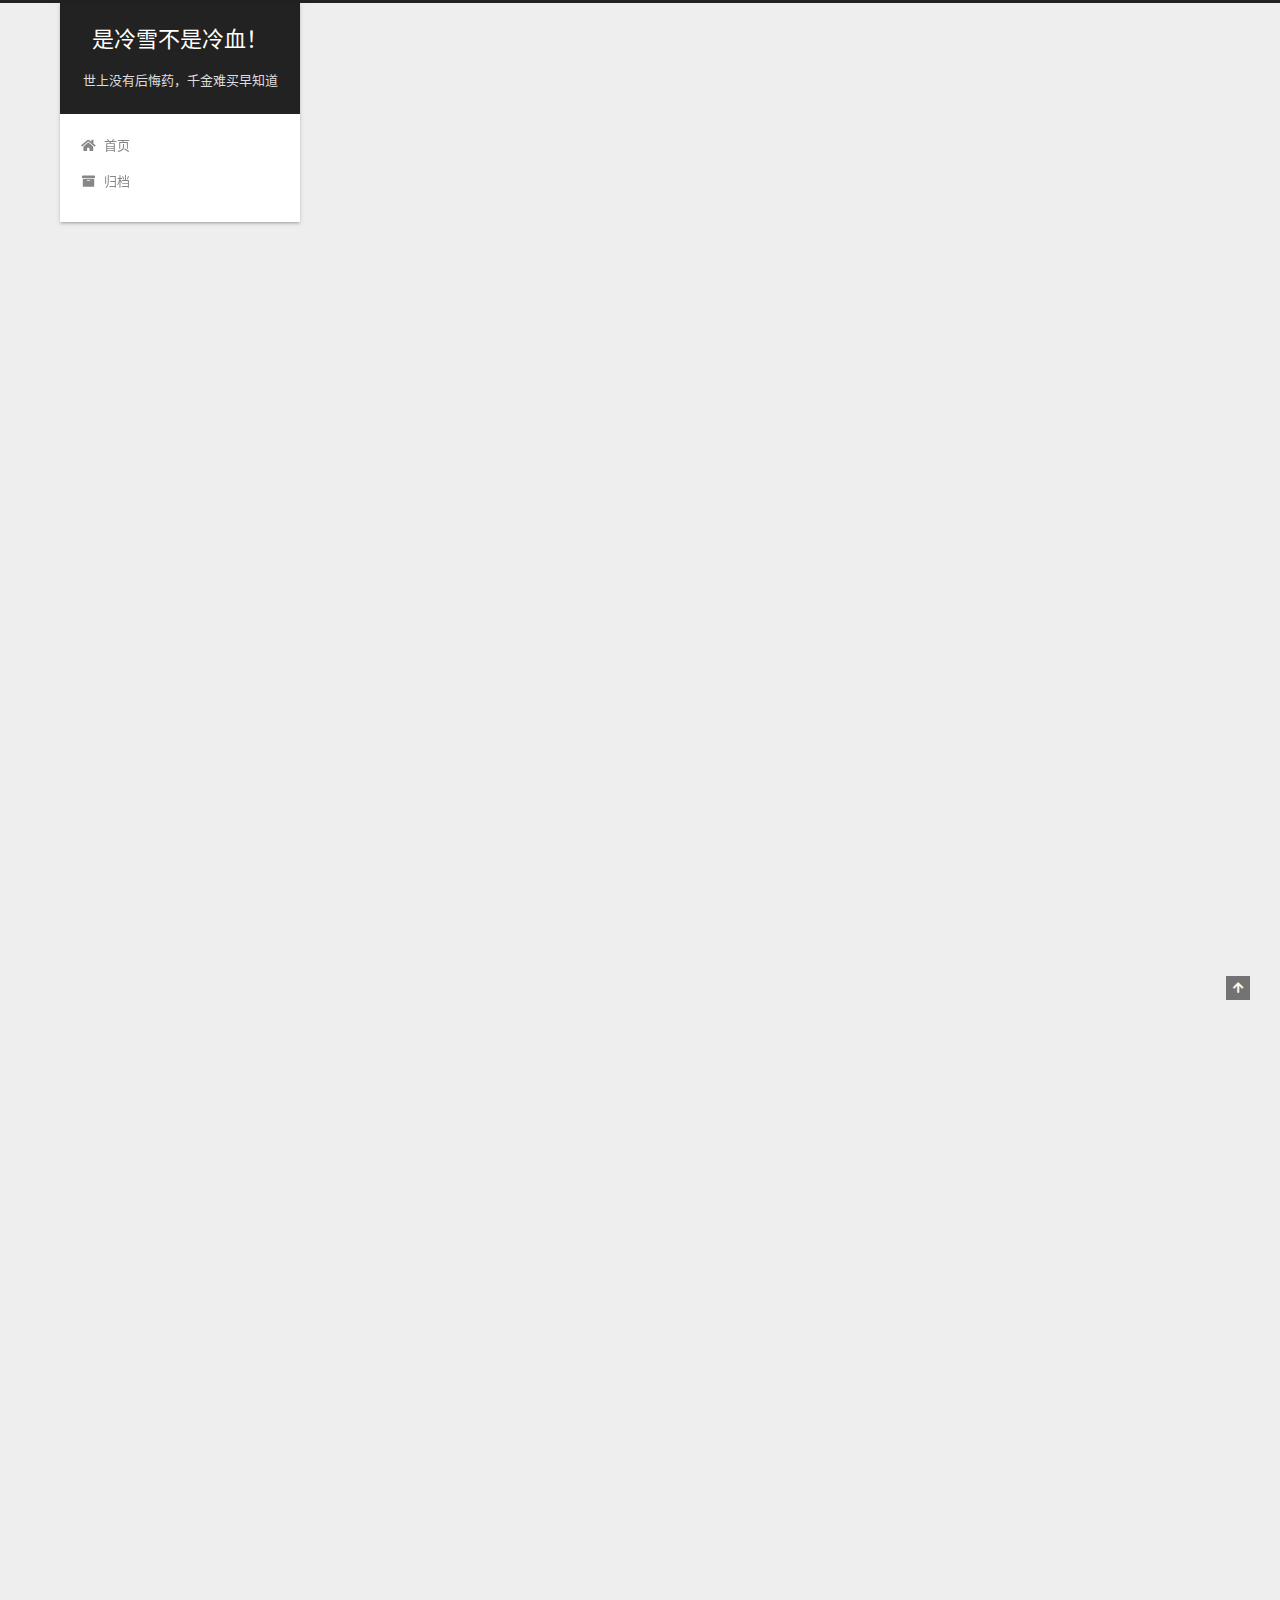
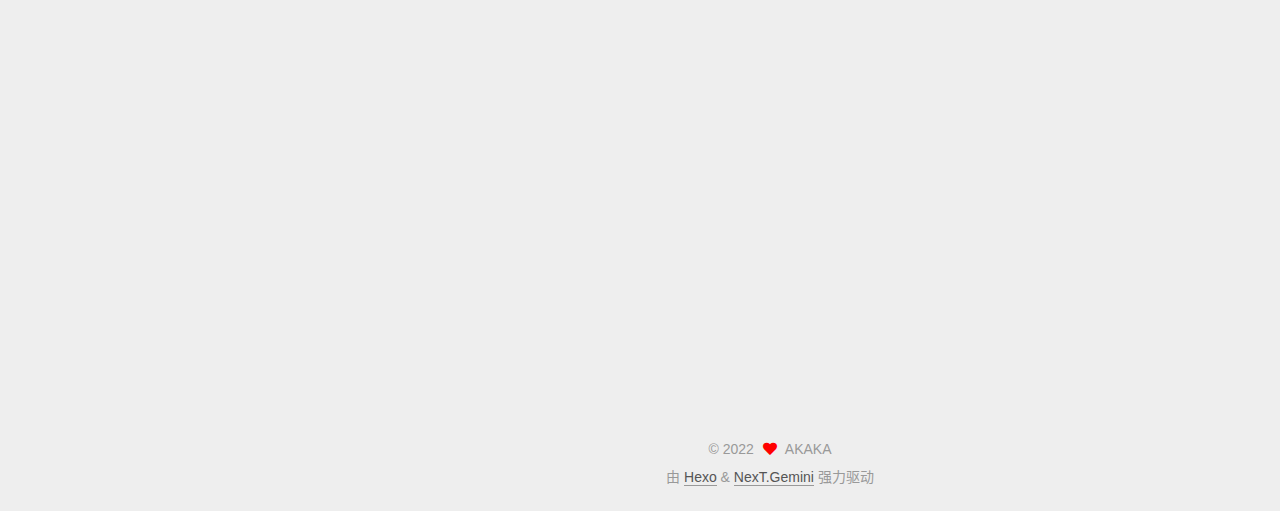
<file: 2021/08/04/xxxx-md/index.html>
<!DOCTYPE html>
<html lang="zh-CN">
<head>
  <meta charset="UTF-8">
<meta name="viewport" content="width=device-width, initial-scale=1, maximum-scale=2">
<meta name="theme-color" content="#222">
<meta name="generator" content="Hexo 6.2.0">
  <link rel="apple-touch-icon" sizes="180x180" href="/images/apple-touch-icon-next.png">
  <link rel="icon" type="image/png" sizes="32x32" href="/images/favicon-32x32-next.png">
  <link rel="icon" type="image/png" sizes="16x16" href="/images/favicon-16x16-next.png">
  <link rel="mask-icon" href="/images/logo.svg" color="#222">

<link rel="stylesheet" href="/css/main.css">


<link rel="stylesheet" href="/lib/font-awesome/css/all.min.css">

<script id="hexo-configurations">
    var NexT = window.NexT || {};
    var CONFIG = {"hostname":"akakasama.github.io","root":"/","scheme":"Gemini","version":"7.8.0","exturl":false,"sidebar":{"position":"left","display":"post","padding":18,"offset":12,"onmobile":false},"copycode":{"enable":false,"show_result":false,"style":null},"back2top":{"enable":true,"sidebar":false,"scrollpercent":false},"bookmark":{"enable":false,"color":"#222","save":"auto"},"fancybox":false,"mediumzoom":false,"lazyload":false,"pangu":false,"comments":{"style":"tabs","active":null,"storage":true,"lazyload":false,"nav":null},"algolia":{"hits":{"per_page":10},"labels":{"input_placeholder":"Search for Posts","hits_empty":"We didn't find any results for the search: ${query}","hits_stats":"${hits} results found in ${time} ms"}},"localsearch":{"enable":false,"trigger":"auto","top_n_per_article":1,"unescape":false,"preload":false},"motion":{"enable":true,"async":false,"transition":{"post_block":"fadeIn","post_header":"slideDownIn","post_body":"slideDownIn","coll_header":"slideLeftIn","sidebar":"slideUpIn"}}};
  </script>

  <meta name="description" content="【原理&#x2F;理论篇】1.目前袖剑伸出原理比较著名有两种:直跳式、重力式。2.袖剑结构由剑盒，卡子，刀刃，防脱出，驱动装置。为基本必须零件。剑盒:就是当袖剑收起来时，最外层的外壳。卡子:为了刀刃不随意伸出，你需要卡子卡主刀刃把他卡在里面。为了刀刃不随意退回，你需要卡子把他卡在外面。防脱出:如果没有防脱出，刀刃伸出会随着惯性掉出来刀刃:刀刃才是袖剑的核心，不管你用的是什么原理，任何伸出原理的存在">
<meta property="og:type" content="article">
<meta property="og:title" content="袖箭简单介绍">
<meta property="og:url" content="https://akakasama.github.io/2021/08/04/xxxx-md/index.html">
<meta property="og:site_name" content="是冷雪不是冷血！">
<meta property="og:description" content="【原理&#x2F;理论篇】1.目前袖剑伸出原理比较著名有两种:直跳式、重力式。2.袖剑结构由剑盒，卡子，刀刃，防脱出，驱动装置。为基本必须零件。剑盒:就是当袖剑收起来时，最外层的外壳。卡子:为了刀刃不随意伸出，你需要卡子卡主刀刃把他卡在里面。为了刀刃不随意退回，你需要卡子把他卡在外面。防脱出:如果没有防脱出，刀刃伸出会随着惯性掉出来刀刃:刀刃才是袖剑的核心，不管你用的是什么原理，任何伸出原理的存在">
<meta property="og:locale" content="zh_CN">
<meta property="article:published_time" content="2021-08-04T03:51:55.000Z">
<meta property="article:modified_time" content="2021-08-04T04:02:25.792Z">
<meta property="article:author" content="AKAKA">
<meta name="twitter:card" content="summary">

<link rel="canonical" href="https://akakasama.github.io/2021/08/04/xxxx-md/">


<script id="page-configurations">
  // https://hexo.io/docs/variables.html
  CONFIG.page = {
    sidebar: "",
    isHome : false,
    isPost : true,
    lang   : 'zh-CN'
  };
</script>

  <title>袖箭简单介绍 | 是冷雪不是冷血！</title>
  






  <noscript>
  <style>
  .use-motion .brand,
  .use-motion .menu-item,
  .sidebar-inner,
  .use-motion .post-block,
  .use-motion .pagination,
  .use-motion .comments,
  .use-motion .post-header,
  .use-motion .post-body,
  .use-motion .collection-header { opacity: initial; }

  .use-motion .site-title,
  .use-motion .site-subtitle {
    opacity: initial;
    top: initial;
  }

  .use-motion .logo-line-before i { left: initial; }
  .use-motion .logo-line-after i { right: initial; }
  </style>
</noscript>

</head>

<body itemscope itemtype="http://schema.org/WebPage">
  <div class="container use-motion">
    <div class="headband"></div>

    <header class="header" itemscope itemtype="http://schema.org/WPHeader">
      <div class="header-inner"><div class="site-brand-container">
  <div class="site-nav-toggle">
    <div class="toggle" aria-label="切换导航栏">
      <span class="toggle-line toggle-line-first"></span>
      <span class="toggle-line toggle-line-middle"></span>
      <span class="toggle-line toggle-line-last"></span>
    </div>
  </div>

  <div class="site-meta">

    <a href="/" class="brand" rel="start">
      <span class="logo-line-before"><i></i></span>
      <h1 class="site-title">是冷雪不是冷血！</h1>
      <span class="logo-line-after"><i></i></span>
    </a>
      <p class="site-subtitle" itemprop="description">世上没有后悔药，千金难买早知道</p>
  </div>

  <div class="site-nav-right">
    <div class="toggle popup-trigger">
    </div>
  </div>
</div>




<nav class="site-nav">
  <ul id="menu" class="main-menu menu">
        <li class="menu-item menu-item-home">

    <a href="/" rel="section"><i class="fa fa-home fa-fw"></i>首页</a>

  </li>
        <li class="menu-item menu-item-archives">

    <a href="/archives/" rel="section"><i class="fa fa-archive fa-fw"></i>归档</a>

  </li>
  </ul>
</nav>




</div>
    </header>

    
  <div class="back-to-top">
    <i class="fa fa-arrow-up"></i>
    <span>0%</span>
  </div>


    <main class="main">
      <div class="main-inner">
        <div class="content-wrap">
          

          <div class="content post posts-expand">
            

    
  
  
  <article itemscope itemtype="http://schema.org/Article" class="post-block" lang="zh-CN">
    <link itemprop="mainEntityOfPage" href="https://akakasama.github.io/2021/08/04/xxxx-md/">

    <span hidden itemprop="author" itemscope itemtype="http://schema.org/Person">
      <meta itemprop="image" content="/images/avatar.gif">
      <meta itemprop="name" content="AKAKA">
      <meta itemprop="description" content="为了让世界热闹起来的....">
    </span>

    <span hidden itemprop="publisher" itemscope itemtype="http://schema.org/Organization">
      <meta itemprop="name" content="是冷雪不是冷血！">
    </span>
      <header class="post-header">
        <h1 class="post-title" itemprop="name headline">
          袖箭简单介绍
        </h1>

        <div class="post-meta">
            <span class="post-meta-item">
              <span class="post-meta-item-icon">
                <i class="far fa-calendar"></i>
              </span>
              <span class="post-meta-item-text">发表于</span>
              

              <time title="创建时间：2021-08-04 11:51:55 / 修改时间：12:02:25" itemprop="dateCreated datePublished" datetime="2021-08-04T11:51:55+08:00">2021-08-04</time>
            </span>

          

        </div>
      </header>

    
    
    
    <div class="post-body" itemprop="articleBody">

      
        <p>【原理&#x2F;理论篇】<br>1.目前袖剑伸出原理比较著名有两种:直跳式、重力式。<br>2.袖剑结构由剑盒，卡子，刀刃，防脱出，驱动装置。为基本必须零件。<br>剑盒:就是当袖剑收起来时，最外层的外壳。<br>卡子:为了刀刃不随意伸出，你需要卡子卡主刀刃把他卡在里面。为了刀刃不随意退回，你需要卡子把他卡在外面。<br>防脱出:如果没有防脱出，刀刃伸出会随着惯性掉出来<br>刀刃:刀刃才是袖剑的核心，不管你用的是什么原理，任何伸出原理的存在就是为了将刀刃伸缩<br>驱动装置:绳子解开卡子(很多驱动装置都采用绳子)，或者按板解开卡子，或者靠惯性强行突破卡子(这是滑轨重力式)。总之驱动装置是链接手和袖剑的装置。<br>3.袖剑伸缩顺序，手腕或手臂触动并驱动袖剑的伸缩装置，伸出装置被驱动后，先解锁剑盒内卡子再伸出刀刃，再把刀刃卡主在外面。回收刀刃，手臂或者手腕触动并驱动袖剑的伸缩装置，伸缩装置被驱动后，先解锁打开把刀刃卡在外面的卡子，再收回刀刃，刀刃在剑盒里面被卡主，无法伸出。<br>4.直跳式袖剑伸出方式比较高大上，利用拉簧(拉簧≠弹簧)或者皮筋收缩那股力量弹出刀刃。回收同理。驱动直跳的跳板一般是棘轮或者双开关。直跳的跳板比较关键，解锁卡子和带动弹出刀刃的拉簧。都由跳板带动。<br>重力式袖剑伸出很简单，顾名思义，利用手臂运动惯性伸出刀刃。回收刀刃，解开卡子再利用地心引力回收刀刃<br>5.其他袖剑伸缩原理:纯线控、伸缩格、侧旋、电磁、意念。<br>纯线控:这种也很容易理解，伸出全靠绳子解锁卡子绳子拽出刀刃。收回刀刃同理。而且他伸缩装置和驱动装置全是绳子<br>伸缩格:成品很少，失败品很多，因为伸缩格力的传导时，会消耗很多力，从而导致单手无法驱动伸缩格袖剑。精品贴有一把伸缩格。你自己翻找。如果有一天你克服伸缩格力的问题，你就像发现新大陆一样受人赞赏。<br>侧旋:成品非常少的袖剑，伸出原理是刀刃从侧面旋转出来。为啥成品很少，因为大家玩袖剑就是为了还原游戏效果像游戏一样装逼，自然而然不会想到，更不会用到这种不还原游戏效果的袖剑。<br>电磁袖剑:至今没有任何一把成品。电磁炮装在手臂已经很危险了。。。而且各种理论上不完善，所以一直没有任何一把袖剑用电磁来驱动刀刃伸缩。<br>意念:游戏的袖剑就是意念驱动。勇敢的少年阿，去创造奇迹吧。<br>6.伸缩装置和驱动装置是两回事。看过别的帖子的小白，总会把直跳和双开关弄混淆。咳咳，什么是驱动装置。袖剑可不会平白无故自己伸出，比如直跳袖剑:直跳袖剑标配就是线控棘轮二段直跳。棘轮只有两个齿，被绳子拉动一次会旋转半圈，从而带动直跳的跳板向前移动，相当于跳板向前移动距离是棘轮这个圆形的直径。当跳板被棘轮驱动，跳板才能带动拉簧收缩弹出刀刃。所以说，没有作为驱动装置的棘轮，直跳无法伸出。<br>那么关双开关什么事。双开关和棘轮一样也是驱动装置，双开关是线控加按板，依靠拉动绳子将驱动直跳弹出刀刃，然后依靠按板把跳板按回去同时驱动直跳回收刀刃。<br>。<br>6.当前袖剑有<br>二段直跳，木板二段棘轮直跳，abs二段棘轮直跳，钢制二段棘轮直跳。木板三段棘轮直跳，abs三段棘轮直跳。木板二段卡位直跳，钢制二段伪意念袖剑。木板二段康纳袖剑，木板三段康纳袖剑。abs三段重力，abs四段康纳重力，abs二段单项直跳。木板双开关二段直跳，abs双开关二段直跳，钢制双开关二段直跳。木板锚式二段直跳，abs锚式二段直跳。筷子锚式二段直跳。<br>普通三段扁嘴扣重力滑轨，立式滑槽三段扁嘴扣重力滑轨袖剑。普通三段合页重力滑轨，立式滑槽合页三段重力滑轨，普通三段合页康纳重力滑轨。<br>。<br>7.袖剑制作是为了装逼，而不是为了捅人而制作。如果你犯中二病想捅人，你还是拿别的刀吧，或者拿板砖更实用</p>
<p>PS：该文章出自袖刃吧，侵权删，该网站不以盈利为目的</p>

    </div>

    
    
    

      <footer class="post-footer">

        


        
    <div class="post-nav">
      <div class="post-nav-item">
    <a href="/2021/08/03/My-New-Post/" rel="prev" title="这是一个测试文档">
      <i class="fa fa-chevron-left"></i> 这是一个测试文档
    </a></div>
      <div class="post-nav-item">
    <a href="/2021/08/04/photo/" rel="next" title="图文档测试">
      图文档测试 <i class="fa fa-chevron-right"></i>
    </a></div>
    </div>
      </footer>
    
  </article>
  
  
  



          </div>
          

<script>
  window.addEventListener('tabs:register', () => {
    let { activeClass } = CONFIG.comments;
    if (CONFIG.comments.storage) {
      activeClass = localStorage.getItem('comments_active') || activeClass;
    }
    if (activeClass) {
      let activeTab = document.querySelector(`a[href="#comment-${activeClass}"]`);
      if (activeTab) {
        activeTab.click();
      }
    }
  });
  if (CONFIG.comments.storage) {
    window.addEventListener('tabs:click', event => {
      if (!event.target.matches('.tabs-comment .tab-content .tab-pane')) return;
      let commentClass = event.target.classList[1];
      localStorage.setItem('comments_active', commentClass);
    });
  }
</script>

        </div>
          
  
  <div class="toggle sidebar-toggle">
    <span class="toggle-line toggle-line-first"></span>
    <span class="toggle-line toggle-line-middle"></span>
    <span class="toggle-line toggle-line-last"></span>
  </div>

  <aside class="sidebar">
    <div class="sidebar-inner">

      <ul class="sidebar-nav motion-element">
        <li class="sidebar-nav-toc">
          文章目录
        </li>
        <li class="sidebar-nav-overview">
          站点概览
        </li>
      </ul>

      <!--noindex-->
      <div class="post-toc-wrap sidebar-panel">
      </div>
      <!--/noindex-->

      <div class="site-overview-wrap sidebar-panel">
        <div class="site-author motion-element" itemprop="author" itemscope itemtype="http://schema.org/Person">
  <p class="site-author-name" itemprop="name">AKAKA</p>
  <div class="site-description" itemprop="description">为了让世界热闹起来的....</div>
</div>
<div class="site-state-wrap motion-element">
  <nav class="site-state">
      <div class="site-state-item site-state-posts">
          <a href="/archives/">
        
          <span class="site-state-item-count">5</span>
          <span class="site-state-item-name">日志</span>
        </a>
      </div>
  </nav>
</div>



      </div>

    </div>
  </aside>
  <div id="sidebar-dimmer"></div>


      </div>
    </main>

    <footer class="footer">
      <div class="footer-inner">
        

        

<div class="copyright">
  
  &copy; 
  <span itemprop="copyrightYear">2022</span>
  <span class="with-love">
    <i class="fa fa-heart"></i>
  </span>
  <span class="author" itemprop="copyrightHolder">AKAKA</span>
</div>
  <div class="powered-by">由 <a href="https://hexo.io/" class="theme-link" rel="noopener" target="_blank">Hexo</a> & <a href="https://theme-next.org/" class="theme-link" rel="noopener" target="_blank">NexT.Gemini</a> 强力驱动
  </div>

        








      </div>
    </footer>
  </div>

  
  <script src="/lib/anime.min.js"></script>
  <script src="/lib/velocity/velocity.min.js"></script>
  <script src="/lib/velocity/velocity.ui.min.js"></script>

<script src="/js/utils.js"></script>

<script src="/js/motion.js"></script>


<script src="/js/schemes/pisces.js"></script>


<script src="/js/next-boot.js"></script>




  















  

  

</body>
</html>
</file>
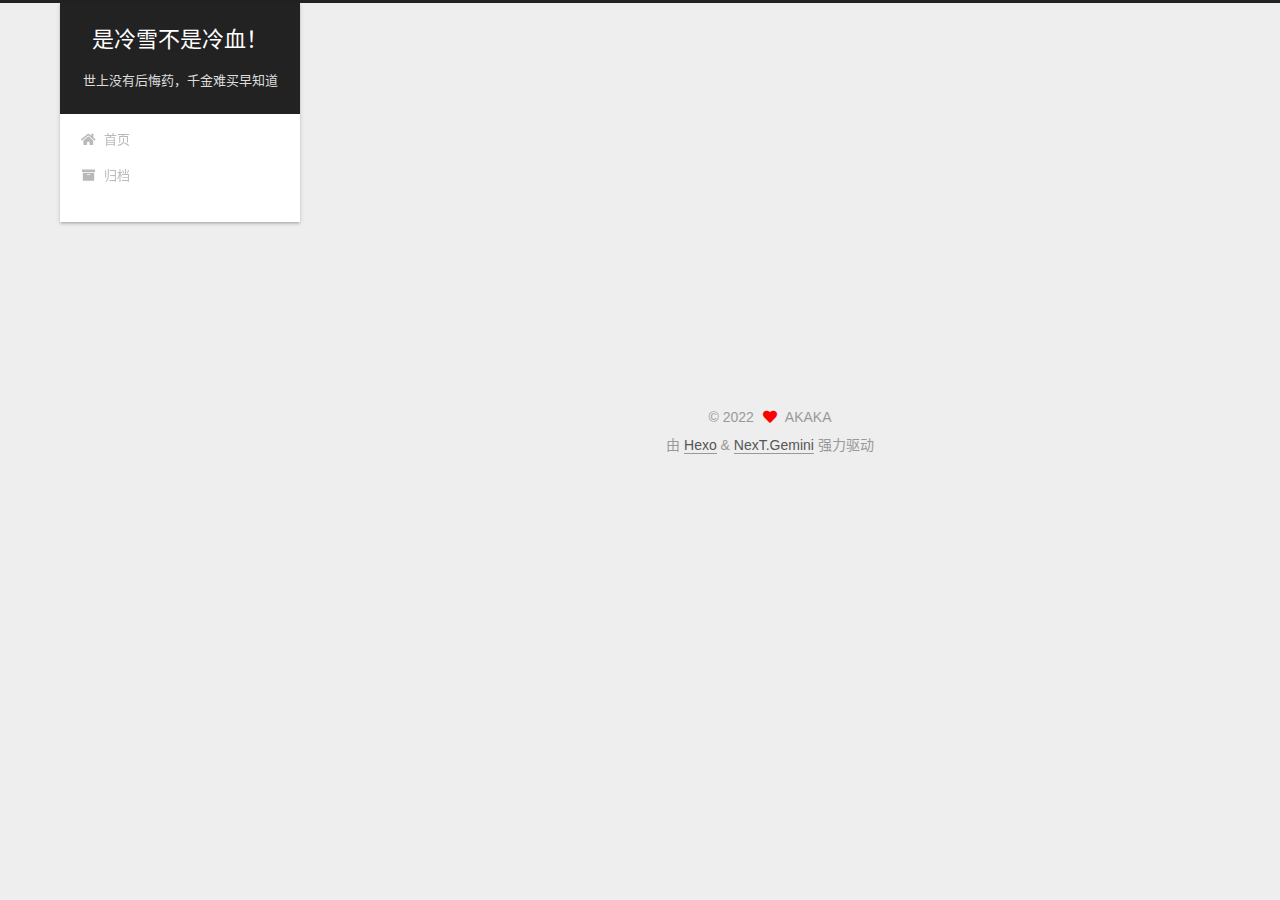
<file: 2022/07/19/qwq/index.html>
<!DOCTYPE html>
<html lang="zh-CN">
<head>
  <meta charset="UTF-8">
<meta name="viewport" content="width=device-width, initial-scale=1, maximum-scale=2">
<meta name="theme-color" content="#222">
<meta name="generator" content="Hexo 6.2.0">
  <link rel="apple-touch-icon" sizes="180x180" href="/images/apple-touch-icon-next.png">
  <link rel="icon" type="image/png" sizes="32x32" href="/images/favicon-32x32-next.png">
  <link rel="icon" type="image/png" sizes="16x16" href="/images/favicon-16x16-next.png">
  <link rel="mask-icon" href="/images/logo.svg" color="#222">

<link rel="stylesheet" href="/css/main.css">


<link rel="stylesheet" href="/lib/font-awesome/css/all.min.css">

<script id="hexo-configurations">
    var NexT = window.NexT || {};
    var CONFIG = {"hostname":"akakasama.github.io","root":"/","scheme":"Gemini","version":"7.8.0","exturl":false,"sidebar":{"position":"left","display":"post","padding":18,"offset":12,"onmobile":false},"copycode":{"enable":false,"show_result":false,"style":null},"back2top":{"enable":true,"sidebar":false,"scrollpercent":false},"bookmark":{"enable":false,"color":"#222","save":"auto"},"fancybox":false,"mediumzoom":false,"lazyload":false,"pangu":false,"comments":{"style":"tabs","active":null,"storage":true,"lazyload":false,"nav":null},"algolia":{"hits":{"per_page":10},"labels":{"input_placeholder":"Search for Posts","hits_empty":"We didn't find any results for the search: ${query}","hits_stats":"${hits} results found in ${time} ms"}},"localsearch":{"enable":false,"trigger":"auto","top_n_per_article":1,"unescape":false,"preload":false},"motion":{"enable":true,"async":false,"transition":{"post_block":"fadeIn","post_header":"slideDownIn","post_body":"slideDownIn","coll_header":"slideLeftIn","sidebar":"slideUpIn"}}};
  </script>

  <meta name="description" content="为了让世界热闹起来的....">
<meta property="og:type" content="article">
<meta property="og:title" content="qwq">
<meta property="og:url" content="https://akakasama.github.io/2022/07/19/qwq/index.html">
<meta property="og:site_name" content="是冷雪不是冷血！">
<meta property="og:description" content="为了让世界热闹起来的....">
<meta property="og:locale" content="zh_CN">
<meta property="article:published_time" content="2022-07-19T08:04:07.000Z">
<meta property="article:modified_time" content="2022-07-19T08:04:07.938Z">
<meta property="article:author" content="AKAKA">
<meta name="twitter:card" content="summary">

<link rel="canonical" href="https://akakasama.github.io/2022/07/19/qwq/">


<script id="page-configurations">
  // https://hexo.io/docs/variables.html
  CONFIG.page = {
    sidebar: "",
    isHome : false,
    isPost : true,
    lang   : 'zh-CN'
  };
</script>

  <title>qwq | 是冷雪不是冷血！</title>
  






  <noscript>
  <style>
  .use-motion .brand,
  .use-motion .menu-item,
  .sidebar-inner,
  .use-motion .post-block,
  .use-motion .pagination,
  .use-motion .comments,
  .use-motion .post-header,
  .use-motion .post-body,
  .use-motion .collection-header { opacity: initial; }

  .use-motion .site-title,
  .use-motion .site-subtitle {
    opacity: initial;
    top: initial;
  }

  .use-motion .logo-line-before i { left: initial; }
  .use-motion .logo-line-after i { right: initial; }
  </style>
</noscript>

</head>

<body itemscope itemtype="http://schema.org/WebPage">
  <div class="container use-motion">
    <div class="headband"></div>

    <header class="header" itemscope itemtype="http://schema.org/WPHeader">
      <div class="header-inner"><div class="site-brand-container">
  <div class="site-nav-toggle">
    <div class="toggle" aria-label="切换导航栏">
      <span class="toggle-line toggle-line-first"></span>
      <span class="toggle-line toggle-line-middle"></span>
      <span class="toggle-line toggle-line-last"></span>
    </div>
  </div>

  <div class="site-meta">

    <a href="/" class="brand" rel="start">
      <span class="logo-line-before"><i></i></span>
      <h1 class="site-title">是冷雪不是冷血！</h1>
      <span class="logo-line-after"><i></i></span>
    </a>
      <p class="site-subtitle" itemprop="description">世上没有后悔药，千金难买早知道</p>
  </div>

  <div class="site-nav-right">
    <div class="toggle popup-trigger">
    </div>
  </div>
</div>




<nav class="site-nav">
  <ul id="menu" class="main-menu menu">
        <li class="menu-item menu-item-home">

    <a href="/" rel="section"><i class="fa fa-home fa-fw"></i>首页</a>

  </li>
        <li class="menu-item menu-item-archives">

    <a href="/archives/" rel="section"><i class="fa fa-archive fa-fw"></i>归档</a>

  </li>
  </ul>
</nav>




</div>
    </header>

    
  <div class="back-to-top">
    <i class="fa fa-arrow-up"></i>
    <span>0%</span>
  </div>


    <main class="main">
      <div class="main-inner">
        <div class="content-wrap">
          

          <div class="content post posts-expand">
            

    
  
  
  <article itemscope itemtype="http://schema.org/Article" class="post-block" lang="zh-CN">
    <link itemprop="mainEntityOfPage" href="https://akakasama.github.io/2022/07/19/qwq/">

    <span hidden itemprop="author" itemscope itemtype="http://schema.org/Person">
      <meta itemprop="image" content="/images/avatar.gif">
      <meta itemprop="name" content="AKAKA">
      <meta itemprop="description" content="为了让世界热闹起来的....">
    </span>

    <span hidden itemprop="publisher" itemscope itemtype="http://schema.org/Organization">
      <meta itemprop="name" content="是冷雪不是冷血！">
    </span>
      <header class="post-header">
        <h1 class="post-title" itemprop="name headline">
          qwq
        </h1>

        <div class="post-meta">
            <span class="post-meta-item">
              <span class="post-meta-item-icon">
                <i class="far fa-calendar"></i>
              </span>
              <span class="post-meta-item-text">发表于</span>

              <time title="创建时间：2022-07-19 16:04:07" itemprop="dateCreated datePublished" datetime="2022-07-19T16:04:07+08:00">2022-07-19</time>
            </span>

          

        </div>
      </header>

    
    
    
    <div class="post-body" itemprop="articleBody">

      
        
    </div>

    
    
    

      <footer class="post-footer">

        


        
    <div class="post-nav">
      <div class="post-nav-item">
    <a href="/2021/08/04/hi/" rel="prev" title="hi">
      <i class="fa fa-chevron-left"></i> hi
    </a></div>
      <div class="post-nav-item"></div>
    </div>
      </footer>
    
  </article>
  
  
  



          </div>
          

<script>
  window.addEventListener('tabs:register', () => {
    let { activeClass } = CONFIG.comments;
    if (CONFIG.comments.storage) {
      activeClass = localStorage.getItem('comments_active') || activeClass;
    }
    if (activeClass) {
      let activeTab = document.querySelector(`a[href="#comment-${activeClass}"]`);
      if (activeTab) {
        activeTab.click();
      }
    }
  });
  if (CONFIG.comments.storage) {
    window.addEventListener('tabs:click', event => {
      if (!event.target.matches('.tabs-comment .tab-content .tab-pane')) return;
      let commentClass = event.target.classList[1];
      localStorage.setItem('comments_active', commentClass);
    });
  }
</script>

        </div>
          
  
  <div class="toggle sidebar-toggle">
    <span class="toggle-line toggle-line-first"></span>
    <span class="toggle-line toggle-line-middle"></span>
    <span class="toggle-line toggle-line-last"></span>
  </div>

  <aside class="sidebar">
    <div class="sidebar-inner">

      <ul class="sidebar-nav motion-element">
        <li class="sidebar-nav-toc">
          文章目录
        </li>
        <li class="sidebar-nav-overview">
          站点概览
        </li>
      </ul>

      <!--noindex-->
      <div class="post-toc-wrap sidebar-panel">
      </div>
      <!--/noindex-->

      <div class="site-overview-wrap sidebar-panel">
        <div class="site-author motion-element" itemprop="author" itemscope itemtype="http://schema.org/Person">
  <p class="site-author-name" itemprop="name">AKAKA</p>
  <div class="site-description" itemprop="description">为了让世界热闹起来的....</div>
</div>
<div class="site-state-wrap motion-element">
  <nav class="site-state">
      <div class="site-state-item site-state-posts">
          <a href="/archives/">
        
          <span class="site-state-item-count">5</span>
          <span class="site-state-item-name">日志</span>
        </a>
      </div>
  </nav>
</div>



      </div>

    </div>
  </aside>
  <div id="sidebar-dimmer"></div>


      </div>
    </main>

    <footer class="footer">
      <div class="footer-inner">
        

        

<div class="copyright">
  
  &copy; 
  <span itemprop="copyrightYear">2022</span>
  <span class="with-love">
    <i class="fa fa-heart"></i>
  </span>
  <span class="author" itemprop="copyrightHolder">AKAKA</span>
</div>
  <div class="powered-by">由 <a href="https://hexo.io/" class="theme-link" rel="noopener" target="_blank">Hexo</a> & <a href="https://theme-next.org/" class="theme-link" rel="noopener" target="_blank">NexT.Gemini</a> 强力驱动
  </div>

        








      </div>
    </footer>
  </div>

  
  <script src="/lib/anime.min.js"></script>
  <script src="/lib/velocity/velocity.min.js"></script>
  <script src="/lib/velocity/velocity.ui.min.js"></script>

<script src="/js/utils.js"></script>

<script src="/js/motion.js"></script>


<script src="/js/schemes/pisces.js"></script>


<script src="/js/next-boot.js"></script>




  















  

  

</body>
</html>
</file>
<file: css/main.css>
:root {
  --body-bg-color: #eee;
  --content-bg-color: #fff;
  --card-bg-color: #f5f5f5;
  --text-color: #555;
  --blockquote-color: #666;
  --link-color: #555;
  --link-hover-color: #222;
  --brand-color: #fff;
  --brand-hover-color: #fff;
  --table-row-odd-bg-color: #f9f9f9;
  --table-row-hover-bg-color: #f5f5f5;
  --menu-item-bg-color: #f5f5f5;
  --btn-default-bg: #fff;
  --btn-default-color: #555;
  --btn-default-border-color: #555;
  --btn-default-hover-bg: #222;
  --btn-default-hover-color: #fff;
  --btn-default-hover-border-color: #222;
}
html {
  line-height: 1.15; /* 1 */
  -webkit-text-size-adjust: 100%; /* 2 */
}
body {
  margin: 0;
}
main {
  display: block;
}
h1 {
  font-size: 2em;
  margin: 0.67em 0;
}
hr {
  box-sizing: content-box; /* 1 */
  height: 0; /* 1 */
  overflow: visible; /* 2 */
}
pre {
  font-family: monospace, monospace; /* 1 */
  font-size: 1em; /* 2 */
}
a {
  background: transparent;
}
abbr[title] {
  border-bottom: none; /* 1 */
  text-decoration: underline; /* 2 */
  text-decoration: underline dotted; /* 2 */
}
b,
strong {
  font-weight: bolder;
}
code,
kbd,
samp {
  font-family: monospace, monospace; /* 1 */
  font-size: 1em; /* 2 */
}
small {
  font-size: 80%;
}
sub,
sup {
  font-size: 75%;
  line-height: 0;
  position: relative;
  vertical-align: baseline;
}
sub {
  bottom: -0.25em;
}
sup {
  top: -0.5em;
}
img {
  border-style: none;
}
button,
input,
optgroup,
select,
textarea {
  font-family: inherit; /* 1 */
  font-size: 100%; /* 1 */
  line-height: 1.15; /* 1 */
  margin: 0; /* 2 */
}
button,
input {
/* 1 */
  overflow: visible;
}
button,
select {
/* 1 */
  text-transform: none;
}
button,
[type='button'],
[type='reset'],
[type='submit'] {
  -webkit-appearance: button;
}
button::-moz-focus-inner,
[type='button']::-moz-focus-inner,
[type='reset']::-moz-focus-inner,
[type='submit']::-moz-focus-inner {
  border-style: none;
  padding: 0;
}
button:-moz-focusring,
[type='button']:-moz-focusring,
[type='reset']:-moz-focusring,
[type='submit']:-moz-focusring {
  outline: 1px dotted ButtonText;
}
fieldset {
  padding: 0.35em 0.75em 0.625em;
}
legend {
  box-sizing: border-box; /* 1 */
  color: inherit; /* 2 */
  display: table; /* 1 */
  max-width: 100%; /* 1 */
  padding: 0; /* 3 */
  white-space: normal; /* 1 */
}
progress {
  vertical-align: baseline;
}
textarea {
  overflow: auto;
}
[type='checkbox'],
[type='radio'] {
  box-sizing: border-box; /* 1 */
  padding: 0; /* 2 */
}
[type='number']::-webkit-inner-spin-button,
[type='number']::-webkit-outer-spin-button {
  height: auto;
}
[type='search'] {
  outline-offset: -2px; /* 2 */
  -webkit-appearance: textfield; /* 1 */
}
[type='search']::-webkit-search-decoration {
  -webkit-appearance: none;
}
::-webkit-file-upload-button {
  font: inherit; /* 2 */
  -webkit-appearance: button; /* 1 */
}
details {
  display: block;
}
summary {
  display: list-item;
}
template {
  display: none;
}
[hidden] {
  display: none;
}
::selection {
  background: #262a30;
  color: #eee;
}
html,
body {
  height: 100%;
}
body {
  background: var(--body-bg-color);
  color: var(--text-color);
  font-family: 'Lato', "PingFang SC", "Microsoft YaHei", sans-serif;
  font-size: 1em;
  line-height: 2;
}
@media (max-width: 991px) {
  body {
    padding-left: 0 !important;
    padding-right: 0 !important;
  }
}
h1,
h2,
h3,
h4,
h5,
h6 {
  font-family: 'Lato', "PingFang SC", "Microsoft YaHei", sans-serif;
  font-weight: bold;
  line-height: 1.5;
  margin: 20px 0 15px;
}
h1 {
  font-size: 1.5em;
}
h2 {
  font-size: 1.375em;
}
h3 {
  font-size: 1.25em;
}
h4 {
  font-size: 1.125em;
}
h5 {
  font-size: 1em;
}
h6 {
  font-size: 0.875em;
}
p {
  margin: 0 0 20px 0;
}
a,
span.exturl {
  border-bottom: 1px solid #999;
  color: var(--link-color);
  outline: 0;
  text-decoration: none;
  overflow-wrap: break-word;
  word-wrap: break-word;
  cursor: pointer;
}
a:hover,
span.exturl:hover {
  border-bottom-color: var(--link-hover-color);
  color: var(--link-hover-color);
}
iframe,
img,
video {
  display: block;
  margin-left: auto;
  margin-right: auto;
  max-width: 100%;
}
hr {
  background-image: repeating-linear-gradient(-45deg, #ddd, #ddd 4px, transparent 4px, transparent 8px);
  border: 0;
  height: 3px;
  margin: 40px 0;
}
blockquote {
  border-left: 4px solid #ddd;
  color: var(--blockquote-color);
  margin: 0;
  padding: 0 15px;
}
blockquote cite::before {
  content: '-';
  padding: 0 5px;
}
dt {
  font-weight: bold;
}
dd {
  margin: 0;
  padding: 0;
}
kbd {
  background-color: #f5f5f5;
  background-image: linear-gradient(#eee, #fff, #eee);
  border: 1px solid #ccc;
  border-radius: 0.2em;
  box-shadow: 0.1em 0.1em 0.2em rgba(0,0,0,0.1);
  color: #555;
  font-family: inherit;
  padding: 0.1em 0.3em;
  white-space: nowrap;
}
.table-container {
  overflow: auto;
}
table {
  border-collapse: collapse;
  border-spacing: 0;
  font-size: 0.875em;
  margin: 0 0 20px 0;
  width: 100%;
}
tbody tr:nth-of-type(odd) {
  background: var(--table-row-odd-bg-color);
}
tbody tr:hover {
  background: var(--table-row-hover-bg-color);
}
caption,
th,
td {
  font-weight: normal;
  padding: 8px;
  vertical-align: middle;
}
th,
td {
  border: 1px solid #ddd;
  border-bottom: 3px solid #ddd;
}
th {
  font-weight: 700;
  padding-bottom: 10px;
}
td {
  border-bottom-width: 1px;
}
.btn {
  background: var(--btn-default-bg);
  border: 2px solid var(--btn-default-border-color);
  border-radius: 2px;
  color: var(--btn-default-color);
  display: inline-block;
  font-size: 0.875em;
  line-height: 2;
  padding: 0 20px;
  text-decoration: none;
  transition-property: background-color;
  transition-delay: 0s;
  transition-duration: 0.2s;
  transition-timing-function: ease-in-out;
}
.btn:hover {
  background: var(--btn-default-hover-bg);
  border-color: var(--btn-default-hover-border-color);
  color: var(--btn-default-hover-color);
}
.btn + .btn {
  margin: 0 0 8px 8px;
}
.btn .fa-fw {
  text-align: left;
  width: 1.285714285714286em;
}
.toggle {
  line-height: 0;
}
.toggle .toggle-line {
  background: #fff;
  display: inline-block;
  height: 2px;
  left: 0;
  position: relative;
  top: 0;
  transition: all 0.4s;
  vertical-align: top;
  width: 100%;
}
.toggle .toggle-line:not(:first-child) {
  margin-top: 3px;
}
.toggle.toggle-arrow .toggle-line-first {
  left: 50%;
  top: 2px;
  transform: rotate(45deg);
  width: 50%;
}
.toggle.toggle-arrow .toggle-line-middle {
  left: 2px;
  width: 90%;
}
.toggle.toggle-arrow .toggle-line-last {
  left: 50%;
  top: -2px;
  transform: rotate(-45deg);
  width: 50%;
}
.toggle.toggle-close .toggle-line-first {
  transform: rotate(-45deg);
  top: 5px;
}
.toggle.toggle-close .toggle-line-middle {
  opacity: 0;
}
.toggle.toggle-close .toggle-line-last {
  transform: rotate(45deg);
  top: -5px;
}
.highlight,
pre {
  background: #f7f7f7;
  color: #4d4d4c;
  line-height: 1.6;
  margin: 0 auto 20px;
}
pre,
code {
  font-family: consolas, Menlo, monospace, "PingFang SC", "Microsoft YaHei";
}
code {
  background: #eee;
  border-radius: 3px;
  color: #555;
  padding: 2px 4px;
  overflow-wrap: break-word;
  word-wrap: break-word;
}
.highlight *::selection {
  background: #d6d6d6;
}
.highlight pre {
  border: 0;
  margin: 0;
  padding: 10px 0;
}
.highlight table {
  border: 0;
  margin: 0;
  width: auto;
}
.highlight td {
  border: 0;
  padding: 0;
}
.highlight figcaption {
  background: #eff2f3;
  color: #4d4d4c;
  display: flex;
  font-size: 0.875em;
  justify-content: space-between;
  line-height: 1.2;
  padding: 0.5em;
}
.highlight figcaption a {
  color: #4d4d4c;
}
.highlight figcaption a:hover {
  border-bottom-color: #4d4d4c;
}
.highlight .gutter {
  -moz-user-select: none;
  -ms-user-select: none;
  -webkit-user-select: none;
  user-select: none;
}
.highlight .gutter pre {
  background: #eff2f3;
  color: #869194;
  padding-left: 10px;
  padding-right: 10px;
  text-align: right;
}
.highlight .code pre {
  background: #f7f7f7;
  padding-left: 10px;
  width: 100%;
}
.gist table {
  width: auto;
}
.gist table td {
  border: 0;
}
pre {
  overflow: auto;
  padding: 10px;
}
pre code {
  background: none;
  color: #4d4d4c;
  font-size: 0.875em;
  padding: 0;
  text-shadow: none;
}
pre .deletion {
  background: #fdd;
}
pre .addition {
  background: #dfd;
}
pre .meta {
  color: #eab700;
  -moz-user-select: none;
  -ms-user-select: none;
  -webkit-user-select: none;
  user-select: none;
}
pre .comment {
  color: #8e908c;
}
pre .variable,
pre .attribute,
pre .tag,
pre .name,
pre .regexp,
pre .ruby .constant,
pre .xml .tag .title,
pre .xml .pi,
pre .xml .doctype,
pre .html .doctype,
pre .css .id,
pre .css .class,
pre .css .pseudo {
  color: #c82829;
}
pre .number,
pre .preprocessor,
pre .built_in,
pre .builtin-name,
pre .literal,
pre .params,
pre .constant,
pre .command {
  color: #f5871f;
}
pre .ruby .class .title,
pre .css .rules .attribute,
pre .string,
pre .symbol,
pre .value,
pre .inheritance,
pre .header,
pre .ruby .symbol,
pre .xml .cdata,
pre .special,
pre .formula {
  color: #718c00;
}
pre .title,
pre .css .hexcolor {
  color: #3e999f;
}
pre .function,
pre .python .decorator,
pre .python .title,
pre .ruby .function .title,
pre .ruby .title .keyword,
pre .perl .sub,
pre .javascript .title,
pre .coffeescript .title {
  color: #4271ae;
}
pre .keyword,
pre .javascript .function {
  color: #8959a8;
}
.blockquote-center {
  border-left: none;
  margin: 40px 0;
  padding: 0;
  position: relative;
  text-align: center;
}
.blockquote-center .fa {
  display: block;
  opacity: 0.6;
  position: absolute;
  width: 100%;
}
.blockquote-center .fa-quote-left {
  border-top: 1px solid #ccc;
  text-align: left;
  top: -20px;
}
.blockquote-center .fa-quote-right {
  border-bottom: 1px solid #ccc;
  text-align: right;
  bottom: -20px;
}
.blockquote-center p,
.blockquote-center div {
  text-align: center;
}
.post-body .group-picture img {
  margin: 0 auto;
  padding: 0 3px;
}
.group-picture-row {
  margin-bottom: 6px;
  overflow: hidden;
}
.group-picture-column {
  float: left;
  margin-bottom: 10px;
}
.post-body .label {
  color: #555;
  display: inline;
  padding: 0 2px;
}
.post-body .label.default {
  background: #f0f0f0;
}
.post-body .label.primary {
  background: #efe6f7;
}
.post-body .label.info {
  background: #e5f2f8;
}
.post-body .label.success {
  background: #e7f4e9;
}
.post-body .label.warning {
  background: #fcf6e1;
}
.post-body .label.danger {
  background: #fae8eb;
}
.post-body .tabs {
  margin-bottom: 20px;
}
.post-body .tabs,
.tabs-comment {
  display: block;
  padding-top: 10px;
  position: relative;
}
.post-body .tabs ul.nav-tabs,
.tabs-comment ul.nav-tabs {
  display: flex;
  flex-wrap: wrap;
  margin: 0;
  margin-bottom: -1px;
  padding: 0;
}
@media (max-width: 413px) {
  .post-body .tabs ul.nav-tabs,
  .tabs-comment ul.nav-tabs {
    display: block;
    margin-bottom: 5px;
  }
}
.post-body .tabs ul.nav-tabs li.tab,
.tabs-comment ul.nav-tabs li.tab {
  border-bottom: 1px solid #ddd;
  border-left: 1px solid transparent;
  border-right: 1px solid transparent;
  border-top: 3px solid transparent;
  flex-grow: 1;
  list-style-type: none;
  border-radius: 0 0 0 0;
}
@media (max-width: 413px) {
  .post-body .tabs ul.nav-tabs li.tab,
  .tabs-comment ul.nav-tabs li.tab {
    border-bottom: 1px solid transparent;
    border-left: 3px solid transparent;
    border-right: 1px solid transparent;
    border-top: 1px solid transparent;
  }
}
@media (max-width: 413px) {
  .post-body .tabs ul.nav-tabs li.tab,
  .tabs-comment ul.nav-tabs li.tab {
    border-radius: 0;
  }
}
.post-body .tabs ul.nav-tabs li.tab a,
.tabs-comment ul.nav-tabs li.tab a {
  border-bottom: initial;
  display: block;
  line-height: 1.8;
  outline: 0;
  padding: 0.25em 0.75em;
  text-align: center;
  transition-delay: 0s;
  transition-duration: 0.2s;
  transition-timing-function: ease-out;
}
.post-body .tabs ul.nav-tabs li.tab a i,
.tabs-comment ul.nav-tabs li.tab a i {
  width: 1.285714285714286em;
}
.post-body .tabs ul.nav-tabs li.tab.active,
.tabs-comment ul.nav-tabs li.tab.active {
  border-bottom: 1px solid transparent;
  border-left: 1px solid #ddd;
  border-right: 1px solid #ddd;
  border-top: 3px solid #fc6423;
}
@media (max-width: 413px) {
  .post-body .tabs ul.nav-tabs li.tab.active,
  .tabs-comment ul.nav-tabs li.tab.active {
    border-bottom: 1px solid #ddd;
    border-left: 3px solid #fc6423;
    border-right: 1px solid #ddd;
    border-top: 1px solid #ddd;
  }
}
.post-body .tabs ul.nav-tabs li.tab.active a,
.tabs-comment ul.nav-tabs li.tab.active a {
  color: var(--link-color);
  cursor: default;
}
.post-body .tabs .tab-content .tab-pane,
.tabs-comment .tab-content .tab-pane {
  border: 1px solid #ddd;
  border-top: 0;
  padding: 20px 20px 0 20px;
  border-radius: 0;
}
.post-body .tabs .tab-content .tab-pane:not(.active),
.tabs-comment .tab-content .tab-pane:not(.active) {
  display: none;
}
.post-body .tabs .tab-content .tab-pane.active,
.tabs-comment .tab-content .tab-pane.active {
  display: block;
}
.post-body .tabs .tab-content .tab-pane.active:nth-of-type(1),
.tabs-comment .tab-content .tab-pane.active:nth-of-type(1) {
  border-radius: 0 0 0 0;
}
@media (max-width: 413px) {
  .post-body .tabs .tab-content .tab-pane.active:nth-of-type(1),
  .tabs-comment .tab-content .tab-pane.active:nth-of-type(1) {
    border-radius: 0;
  }
}
.post-body .note {
  border-radius: 3px;
  margin-bottom: 20px;
  padding: 1em;
  position: relative;
  border: 1px solid #eee;
  border-left-width: 5px;
}
.post-body .note h2,
.post-body .note h3,
.post-body .note h4,
.post-body .note h5,
.post-body .note h6 {
  margin-top: 0;
  border-bottom: initial;
  margin-bottom: 0;
  padding-top: 0;
}
.post-body .note p:first-child,
.post-body .note ul:first-child,
.post-body .note ol:first-child,
.post-body .note table:first-child,
.post-body .note pre:first-child,
.post-body .note blockquote:first-child,
.post-body .note img:first-child {
  margin-top: 0;
}
.post-body .note p:last-child,
.post-body .note ul:last-child,
.post-body .note ol:last-child,
.post-body .note table:last-child,
.post-body .note pre:last-child,
.post-body .note blockquote:last-child,
.post-body .note img:last-child {
  margin-bottom: 0;
}
.post-body .note.default {
  border-left-color: #777;
}
.post-body .note.default h2,
.post-body .note.default h3,
.post-body .note.default h4,
.post-body .note.default h5,
.post-body .note.default h6 {
  color: #777;
}
.post-body .note.primary {
  border-left-color: #6f42c1;
}
.post-body .note.primary h2,
.post-body .note.primary h3,
.post-body .note.primary h4,
.post-body .note.primary h5,
.post-body .note.primary h6 {
  color: #6f42c1;
}
.post-body .note.info {
  border-left-color: #428bca;
}
.post-body .note.info h2,
.post-body .note.info h3,
.post-body .note.info h4,
.post-body .note.info h5,
.post-body .note.info h6 {
  color: #428bca;
}
.post-body .note.success {
  border-left-color: #5cb85c;
}
.post-body .note.success h2,
.post-body .note.success h3,
.post-body .note.success h4,
.post-body .note.success h5,
.post-body .note.success h6 {
  color: #5cb85c;
}
.post-body .note.warning {
  border-left-color: #f0ad4e;
}
.post-body .note.warning h2,
.post-body .note.warning h3,
.post-body .note.warning h4,
.post-body .note.warning h5,
.post-body .note.warning h6 {
  color: #f0ad4e;
}
.post-body .note.danger {
  border-left-color: #d9534f;
}
.post-body .note.danger h2,
.post-body .note.danger h3,
.post-body .note.danger h4,
.post-body .note.danger h5,
.post-body .note.danger h6 {
  color: #d9534f;
}
.pagination .prev,
.pagination .next,
.pagination .page-number,
.pagination .space {
  display: inline-block;
  margin: 0 10px;
  padding: 0 11px;
  position: relative;
  top: -1px;
}
@media (max-width: 767px) {
  .pagination .prev,
  .pagination .next,
  .pagination .page-number,
  .pagination .space {
    margin: 0 5px;
  }
}
.pagination {
  border-top: 1px solid #eee;
  margin: 120px 0 0;
  text-align: center;
}
.pagination .prev,
.pagination .next,
.pagination .page-number {
  border-bottom: 0;
  border-top: 1px solid #eee;
  transition-property: border-color;
  transition-delay: 0s;
  transition-duration: 0.2s;
  transition-timing-function: ease-in-out;
}
.pagination .prev:hover,
.pagination .next:hover,
.pagination .page-number:hover {
  border-top-color: #222;
}
.pagination .space {
  margin: 0;
  padding: 0;
}
.pagination .prev {
  margin-left: 0;
}
.pagination .next {
  margin-right: 0;
}
.pagination .page-number.current {
  background: #ccc;
  border-top-color: #ccc;
  color: #fff;
}
@media (max-width: 767px) {
  .pagination {
    border-top: none;
  }
  .pagination .prev,
  .pagination .next,
  .pagination .page-number {
    border-bottom: 1px solid #eee;
    border-top: 0;
    margin-bottom: 10px;
    padding: 0 10px;
  }
  .pagination .prev:hover,
  .pagination .next:hover,
  .pagination .page-number:hover {
    border-bottom-color: #222;
  }
}
.comments {
  margin-top: 60px;
  overflow: hidden;
}
.comment-button-group {
  display: flex;
  flex-wrap: wrap-reverse;
  justify-content: center;
  margin: 1em 0;
}
.comment-button-group .comment-button {
  margin: 0.1em 0.2em;
}
.comment-button-group .comment-button.active {
  background: var(--btn-default-hover-bg);
  border-color: var(--btn-default-hover-border-color);
  color: var(--btn-default-hover-color);
}
.comment-position {
  display: none;
}
.comment-position.active {
  display: block;
}
.tabs-comment {
  background: var(--content-bg-color);
  margin-top: 4em;
  padding-top: 0;
}
.tabs-comment .comments {
  border: 0;
  box-shadow: none;
  margin-top: 0;
  padding-top: 0;
}
.container {
  min-height: 100%;
  position: relative;
}
.main-inner {
  margin: 0 auto;
  width: calc(100% - 20px);
}
@media (min-width: 1200px) {
  .main-inner {
    width: 1160px;
  }
}
@media (min-width: 1600px) {
  .main-inner {
    width: 73%;
  }
}
@media (max-width: 767px) {
  .content-wrap {
    padding: 0 20px;
  }
}
.header {
  background: transparent;
}
.header-inner {
  margin: 0 auto;
  width: calc(100% - 20px);
}
@media (min-width: 1200px) {
  .header-inner {
    width: 1160px;
  }
}
@media (min-width: 1600px) {
  .header-inner {
    width: 73%;
  }
}
.site-brand-container {
  display: flex;
  flex-shrink: 0;
  padding: 0 10px;
}
.headband {
  background: #222;
  height: 3px;
}
.site-meta {
  flex-grow: 1;
  text-align: center;
}
@media (max-width: 767px) {
  .site-meta {
    text-align: center;
  }
}
.brand {
  border-bottom: none;
  color: var(--brand-color);
  display: inline-block;
  line-height: 1.375em;
  padding: 0 40px;
  position: relative;
}
.brand:hover {
  color: var(--brand-hover-color);
}
.site-title {
  font-family: 'Lato', "PingFang SC", "Microsoft YaHei", sans-serif;
  font-size: 1.375em;
  font-weight: normal;
  margin: 0;
}
.site-subtitle {
  color: #ddd;
  font-size: 0.8125em;
  margin: 10px 0;
}
.use-motion .brand {
  opacity: 0;
}
.use-motion .site-title,
.use-motion .site-subtitle,
.use-motion .custom-logo-image {
  opacity: 0;
  position: relative;
  top: -10px;
}
.site-nav-toggle,
.site-nav-right {
  display: none;
}
@media (max-width: 767px) {
  .site-nav-toggle,
  .site-nav-right {
    display: flex;
    flex-direction: column;
    justify-content: center;
  }
}
.site-nav-toggle .toggle,
.site-nav-right .toggle {
  color: var(--text-color);
  padding: 10px;
  width: 22px;
}
.site-nav-toggle .toggle .toggle-line,
.site-nav-right .toggle .toggle-line {
  background: var(--text-color);
  border-radius: 1px;
}
.site-nav {
  display: block;
}
@media (max-width: 767px) {
  .site-nav {
    clear: both;
    display: none;
  }
}
.site-nav.site-nav-on {
  display: block;
}
.menu {
  margin-top: 20px;
  padding-left: 0;
  text-align: center;
}
.menu-item {
  display: inline-block;
  list-style: none;
  margin: 0 10px;
}
@media (max-width: 767px) {
  .menu-item {
    display: block;
    margin-top: 10px;
  }
  .menu-item.menu-item-search {
    display: none;
  }
}
.menu-item a,
.menu-item span.exturl {
  border-bottom: 0;
  display: block;
  font-size: 0.8125em;
  transition-property: border-color;
  transition-delay: 0s;
  transition-duration: 0.2s;
  transition-timing-function: ease-in-out;
}
@media (hover: none) {
  .menu-item a:hover,
  .menu-item span.exturl:hover {
    border-bottom-color: transparent !important;
  }
}
.menu-item .fa,
.menu-item .fab,
.menu-item .far,
.menu-item .fas {
  margin-right: 8px;
}
.menu-item .badge {
  display: inline-block;
  font-weight: bold;
  line-height: 1;
  margin-left: 0.35em;
  margin-top: 0.35em;
  text-align: center;
  white-space: nowrap;
}
@media (max-width: 767px) {
  .menu-item .badge {
    float: right;
    margin-left: 0;
  }
}
.menu-item-active a,
.menu .menu-item a:hover,
.menu .menu-item span.exturl:hover {
  background: var(--menu-item-bg-color);
}
.use-motion .menu-item {
  opacity: 0;
}
.sidebar {
  background: #222;
  bottom: 0;
  box-shadow: inset 0 2px 6px #000;
  position: fixed;
  top: 0;
}
@media (max-width: 991px) {
  .sidebar {
    display: none;
  }
}
.sidebar-inner {
  color: #999;
  padding: 18px 10px;
  text-align: center;
}
.cc-license {
  margin-top: 10px;
  text-align: center;
}
.cc-license .cc-opacity {
  border-bottom: none;
  opacity: 0.7;
}
.cc-license .cc-opacity:hover {
  opacity: 0.9;
}
.cc-license img {
  display: inline-block;
}
.site-author-image {
  border: 1px solid #eee;
  display: block;
  margin: 0 auto;
  max-width: 120px;
  padding: 2px;
}
.site-author-name {
  color: var(--text-color);
  font-weight: 600;
  margin: 0;
  text-align: center;
}
.site-description {
  color: #999;
  font-size: 0.8125em;
  margin-top: 0;
  text-align: center;
}
.links-of-author {
  margin-top: 15px;
}
.links-of-author a,
.links-of-author span.exturl {
  border-bottom-color: #555;
  display: inline-block;
  font-size: 0.8125em;
  margin-bottom: 10px;
  margin-right: 10px;
  vertical-align: middle;
}
.links-of-author a::before,
.links-of-author span.exturl::before {
  background: #188f8a;
  border-radius: 50%;
  content: ' ';
  display: inline-block;
  height: 4px;
  margin-right: 3px;
  vertical-align: middle;
  width: 4px;
}
.sidebar-button {
  margin-top: 15px;
}
.sidebar-button a {
  border: 1px solid #fc6423;
  border-radius: 4px;
  color: #fc6423;
  display: inline-block;
  padding: 0 15px;
}
.sidebar-button a .fa,
.sidebar-button a .fab,
.sidebar-button a .far,
.sidebar-button a .fas {
  margin-right: 5px;
}
.sidebar-button a:hover {
  background: #fc6423;
  border: 1px solid #fc6423;
  color: #fff;
}
.sidebar-button a:hover .fa,
.sidebar-button a:hover .fab,
.sidebar-button a:hover .far,
.sidebar-button a:hover .fas {
  color: #fff;
}
.links-of-blogroll {
  font-size: 0.8125em;
  margin-top: 10px;
}
.links-of-blogroll-title {
  font-size: 0.875em;
  font-weight: 600;
  margin-top: 0;
}
.links-of-blogroll-list {
  list-style: none;
  margin: 0;
  padding: 0;
}
#sidebar-dimmer {
  display: none;
}
@media (max-width: 767px) {
  #sidebar-dimmer {
    background: #000;
    display: block;
    height: 100%;
    left: 100%;
    opacity: 0;
    position: fixed;
    top: 0;
    width: 100%;
    z-index: 1100;
  }
  .sidebar-active + #sidebar-dimmer {
    opacity: 0.7;
    transform: translateX(-100%);
    transition: opacity 0.5s;
  }
}
.sidebar-nav {
  margin: 0;
  padding-bottom: 20px;
  padding-left: 0;
}
.sidebar-nav li {
  border-bottom: 1px solid transparent;
  color: var(--text-color);
  cursor: pointer;
  display: inline-block;
  font-size: 0.875em;
}
.sidebar-nav li.sidebar-nav-overview {
  margin-left: 10px;
}
.sidebar-nav li:hover {
  color: #fc6423;
}
.sidebar-nav .sidebar-nav-active {
  border-bottom-color: #fc6423;
  color: #fc6423;
}
.sidebar-nav .sidebar-nav-active:hover {
  color: #fc6423;
}
.sidebar-panel {
  display: none;
  overflow-x: hidden;
  overflow-y: auto;
}
.sidebar-panel-active {
  display: block;
}
.sidebar-toggle {
  background: #222;
  bottom: 45px;
  cursor: pointer;
  height: 14px;
  left: 30px;
  padding: 5px;
  position: fixed;
  width: 14px;
  z-index: 1300;
}
@media (max-width: 991px) {
  .sidebar-toggle {
    left: 20px;
    opacity: 0.8;
    display: none;
  }
}
.sidebar-toggle:hover .toggle-line {
  background: #fc6423;
}
.post-toc {
  font-size: 0.875em;
}
.post-toc ol {
  list-style: none;
  margin: 0;
  padding: 0 2px 5px 10px;
  text-align: left;
}
.post-toc ol > ol {
  padding-left: 0;
}
.post-toc ol a {
  transition-property: all;
  transition-delay: 0s;
  transition-duration: 0.2s;
  transition-timing-function: ease-in-out;
}
.post-toc .nav-item {
  line-height: 1.8;
  overflow: hidden;
  text-overflow: ellipsis;
  white-space: nowrap;
}
.post-toc .nav .nav-child {
  display: none;
}
.post-toc .nav .active > .nav-child {
  display: block;
}
.post-toc .nav .active-current > .nav-child {
  display: block;
}
.post-toc .nav .active-current > .nav-child > .nav-item {
  display: block;
}
.post-toc .nav .active > a {
  border-bottom-color: #fc6423;
  color: #fc6423;
}
.post-toc .nav .active-current > a {
  color: #fc6423;
}
.post-toc .nav .active-current > a:hover {
  color: #fc6423;
}
.site-state {
  display: flex;
  justify-content: center;
  line-height: 1.4;
  margin-top: 10px;
  overflow: hidden;
  text-align: center;
  white-space: nowrap;
}
.site-state-item {
  padding: 0 15px;
}
.site-state-item:not(:first-child) {
  border-left: 1px solid #eee;
}
.site-state-item a {
  border-bottom: none;
}
.site-state-item-count {
  display: block;
  font-size: 1em;
  font-weight: 600;
  text-align: center;
}
.site-state-item-name {
  color: #999;
  font-size: 0.8125em;
}
.footer {
  color: #999;
  font-size: 0.875em;
  padding: 20px 0;
}
.footer.footer-fixed {
  bottom: 0;
  left: 0;
  position: absolute;
  right: 0;
}
.footer-inner {
  box-sizing: border-box;
  margin: 0 auto;
  text-align: center;
  width: calc(100% - 20px);
}
@media (min-width: 1200px) {
  .footer-inner {
    width: 1160px;
  }
}
@media (min-width: 1600px) {
  .footer-inner {
    width: 73%;
  }
}
.languages {
  display: inline-block;
  font-size: 1.125em;
  position: relative;
}
.languages .lang-select-label span {
  margin: 0 0.5em;
}
.languages .lang-select {
  height: 100%;
  left: 0;
  opacity: 0;
  position: absolute;
  top: 0;
  width: 100%;
}
.with-love {
  color: #ff0000;
  display: inline-block;
  margin: 0 5px;
}
.powered-by,
.theme-info {
  display: inline-block;
}
@-moz-keyframes iconAnimate {
  0%, 100% {
    transform: scale(1);
  }
  10%, 30% {
    transform: scale(0.9);
  }
  20%, 40%, 60%, 80% {
    transform: scale(1.1);
  }
  50%, 70% {
    transform: scale(1.1);
  }
}
@-webkit-keyframes iconAnimate {
  0%, 100% {
    transform: scale(1);
  }
  10%, 30% {
    transform: scale(0.9);
  }
  20%, 40%, 60%, 80% {
    transform: scale(1.1);
  }
  50%, 70% {
    transform: scale(1.1);
  }
}
@-o-keyframes iconAnimate {
  0%, 100% {
    transform: scale(1);
  }
  10%, 30% {
    transform: scale(0.9);
  }
  20%, 40%, 60%, 80% {
    transform: scale(1.1);
  }
  50%, 70% {
    transform: scale(1.1);
  }
}
@keyframes iconAnimate {
  0%, 100% {
    transform: scale(1);
  }
  10%, 30% {
    transform: scale(0.9);
  }
  20%, 40%, 60%, 80% {
    transform: scale(1.1);
  }
  50%, 70% {
    transform: scale(1.1);
  }
}
.back-to-top {
  font-size: 12px;
  text-align: center;
  transition-delay: 0s;
  transition-duration: 0.2s;
  transition-timing-function: ease-in-out;
}
.back-to-top {
  background: #222;
  bottom: -100px;
  box-sizing: border-box;
  color: #fff;
  cursor: pointer;
  left: 30px;
  opacity: 0.6;
  padding: 0 6px;
  position: fixed;
  transition-property: bottom;
  z-index: 1300;
  width: 24px;
}
.back-to-top span {
  display: none;
}
.back-to-top:hover {
  color: #fc6423;
}
.back-to-top.back-to-top-on {
  bottom: 30px;
}
@media (max-width: 991px) {
  .back-to-top {
    left: 20px;
    opacity: 0.8;
  }
}
.post-body {
  font-family: 'Lato', "PingFang SC", "Microsoft YaHei", sans-serif;
  overflow-wrap: break-word;
  word-wrap: break-word;
}
@media (min-width: 1200px) {
  .post-body {
    font-size: 1.125em;
  }
}
.post-body .exturl .fa {
  font-size: 0.875em;
  margin-left: 4px;
}
.post-body .image-caption,
.post-body .figure .caption {
  color: #999;
  font-size: 0.875em;
  font-weight: bold;
  line-height: 1;
  margin: -20px auto 15px;
  text-align: center;
}
.post-sticky-flag {
  display: inline-block;
  transform: rotate(30deg);
}
.post-button {
  margin-top: 40px;
  text-align: center;
}
.use-motion .post-block,
.use-motion .pagination,
.use-motion .comments {
  opacity: 0;
}
.use-motion .post-header {
  opacity: 0;
}
.use-motion .post-body {
  opacity: 0;
}
.use-motion .collection-header {
  opacity: 0;
}
.posts-collapse {
  margin-left: 35px;
  position: relative;
}
@media (max-width: 767px) {
  .posts-collapse {
    margin-left: 0px;
    margin-right: 0px;
  }
}
.posts-collapse .collection-title {
  font-size: 1.125em;
  position: relative;
}
.posts-collapse .collection-title::before {
  background: #999;
  border: 1px solid #fff;
  border-radius: 50%;
  content: ' ';
  height: 10px;
  left: 0;
  margin-left: -6px;
  margin-top: -4px;
  position: absolute;
  top: 50%;
  width: 10px;
}
.posts-collapse .collection-year {
  font-size: 1.5em;
  font-weight: bold;
  margin: 60px 0;
  position: relative;
}
.posts-collapse .collection-year::before {
  background: #bbb;
  border-radius: 50%;
  content: ' ';
  height: 8px;
  left: 0;
  margin-left: -4px;
  margin-top: -4px;
  position: absolute;
  top: 50%;
  width: 8px;
}
.posts-collapse .collection-header {
  display: block;
  margin: 0 0 0 20px;
}
.posts-collapse .collection-header small {
  color: #bbb;
  margin-left: 5px;
}
.posts-collapse .post-header {
  border-bottom: 1px dashed #ccc;
  margin: 30px 0;
  padding-left: 15px;
  position: relative;
  transition-property: border;
  transition-delay: 0s;
  transition-duration: 0.2s;
  transition-timing-function: ease-in-out;
}
.posts-collapse .post-header::before {
  background: #bbb;
  border: 1px solid #fff;
  border-radius: 50%;
  content: ' ';
  height: 6px;
  left: 0;
  margin-left: -4px;
  position: absolute;
  top: 0.75em;
  transition-property: background;
  width: 6px;
  transition-delay: 0s;
  transition-duration: 0.2s;
  transition-timing-function: ease-in-out;
}
.posts-collapse .post-header:hover {
  border-bottom-color: #666;
}
.posts-collapse .post-header:hover::before {
  background: #222;
}
.posts-collapse .post-meta {
  display: inline;
  font-size: 0.75em;
  margin-right: 10px;
}
.posts-collapse .post-title {
  display: inline;
}
.posts-collapse .post-title a,
.posts-collapse .post-title span.exturl {
  border-bottom: none;
  color: var(--link-color);
}
.posts-collapse .post-title .fa-external-link-alt {
  font-size: 0.875em;
  margin-left: 5px;
}
.posts-collapse::before {
  background: #f5f5f5;
  content: ' ';
  height: 100%;
  left: 0;
  margin-left: -2px;
  position: absolute;
  top: 1.25em;
  width: 4px;
}
.post-eof {
  background: #ccc;
  height: 1px;
  margin: 80px auto 60px;
  text-align: center;
  width: 8%;
}
.post-block:last-of-type .post-eof {
  display: none;
}
.content {
  padding-top: 40px;
}
@media (min-width: 992px) {
  .post-body {
    text-align: justify;
  }
}
@media (max-width: 991px) {
  .post-body {
    text-align: justify;
  }
}
.post-body h1,
.post-body h2,
.post-body h3,
.post-body h4,
.post-body h5,
.post-body h6 {
  padding-top: 10px;
}
.post-body h1 .header-anchor,
.post-body h2 .header-anchor,
.post-body h3 .header-anchor,
.post-body h4 .header-anchor,
.post-body h5 .header-anchor,
.post-body h6 .header-anchor {
  border-bottom-style: none;
  color: #ccc;
  float: right;
  margin-left: 10px;
  visibility: hidden;
}
.post-body h1 .header-anchor:hover,
.post-body h2 .header-anchor:hover,
.post-body h3 .header-anchor:hover,
.post-body h4 .header-anchor:hover,
.post-body h5 .header-anchor:hover,
.post-body h6 .header-anchor:hover {
  color: inherit;
}
.post-body h1:hover .header-anchor,
.post-body h2:hover .header-anchor,
.post-body h3:hover .header-anchor,
.post-body h4:hover .header-anchor,
.post-body h5:hover .header-anchor,
.post-body h6:hover .header-anchor {
  visibility: visible;
}
.post-body iframe,
.post-body img,
.post-body video {
  margin-bottom: 20px;
}
.post-body .video-container {
  height: 0;
  margin-bottom: 20px;
  overflow: hidden;
  padding-top: 75%;
  position: relative;
  width: 100%;
}
.post-body .video-container iframe,
.post-body .video-container object,
.post-body .video-container embed {
  height: 100%;
  left: 0;
  margin: 0;
  position: absolute;
  top: 0;
  width: 100%;
}
.post-gallery {
  align-items: center;
  display: grid;
  grid-gap: 10px;
  grid-template-columns: 1fr 1fr 1fr;
  margin-bottom: 20px;
}
@media (max-width: 767px) {
  .post-gallery {
    grid-template-columns: 1fr 1fr;
  }
}
.post-gallery a {
  border: 0;
}
.post-gallery img {
  margin: 0;
}
.posts-expand .post-header {
  font-size: 1.125em;
}
.posts-expand .post-title {
  font-size: 1.5em;
  font-weight: normal;
  margin: initial;
  text-align: center;
  overflow-wrap: break-word;
  word-wrap: break-word;
}
.posts-expand .post-title-link {
  border-bottom: none;
  color: var(--link-color);
  display: inline-block;
  position: relative;
  vertical-align: top;
}
.posts-expand .post-title-link::before {
  background: var(--link-color);
  bottom: 0;
  content: '';
  height: 2px;
  left: 0;
  position: absolute;
  transform: scaleX(0);
  visibility: hidden;
  width: 100%;
  transition-delay: 0s;
  transition-duration: 0.2s;
  transition-timing-function: ease-in-out;
}
.posts-expand .post-title-link:hover::before {
  transform: scaleX(1);
  visibility: visible;
}
.posts-expand .post-title-link .fa-external-link-alt {
  font-size: 0.875em;
  margin-left: 5px;
}
.posts-expand .post-meta {
  color: #999;
  font-family: 'Lato', "PingFang SC", "Microsoft YaHei", sans-serif;
  font-size: 0.75em;
  margin: 3px 0 60px 0;
  text-align: center;
}
.posts-expand .post-meta .post-description {
  font-size: 0.875em;
  margin-top: 2px;
}
.posts-expand .post-meta time {
  border-bottom: 1px dashed #999;
  cursor: pointer;
}
.post-meta .post-meta-item + .post-meta-item::before {
  content: '|';
  margin: 0 0.5em;
}
.post-meta-divider {
  margin: 0 0.5em;
}
.post-meta-item-icon {
  margin-right: 3px;
}
@media (max-width: 991px) {
  .post-meta-item-icon {
    display: inline-block;
  }
}
@media (max-width: 991px) {
  .post-meta-item-text {
    display: none;
  }
}
.post-nav {
  border-top: 1px solid #eee;
  display: flex;
  justify-content: space-between;
  margin-top: 15px;
  padding: 10px 5px 0;
}
.post-nav-item {
  flex: 1;
}
.post-nav-item a {
  border-bottom: none;
  display: block;
  font-size: 0.875em;
  line-height: 1.6;
  position: relative;
}
.post-nav-item a:active {
  top: 2px;
}
.post-nav-item .fa {
  font-size: 0.75em;
}
.post-nav-item:first-child {
  margin-right: 15px;
}
.post-nav-item:first-child .fa {
  margin-right: 5px;
}
.post-nav-item:last-child {
  margin-left: 15px;
  text-align: right;
}
.post-nav-item:last-child .fa {
  margin-left: 5px;
}
.rtl.post-body p,
.rtl.post-body a,
.rtl.post-body h1,
.rtl.post-body h2,
.rtl.post-body h3,
.rtl.post-body h4,
.rtl.post-body h5,
.rtl.post-body h6,
.rtl.post-body li,
.rtl.post-body ul,
.rtl.post-body ol {
  direction: rtl;
  font-family: UKIJ Ekran;
}
.rtl.post-title {
  font-family: UKIJ Ekran;
}
.post-tags {
  margin-top: 40px;
  text-align: center;
}
.post-tags a {
  display: inline-block;
  font-size: 0.8125em;
}
.post-tags a:not(:last-child) {
  margin-right: 10px;
}
.post-widgets {
  border-top: 1px solid #eee;
  margin-top: 15px;
  text-align: center;
}
.wp_rating {
  height: 20px;
  line-height: 20px;
  margin-top: 10px;
  padding-top: 6px;
  text-align: center;
}
.social-like {
  display: flex;
  font-size: 0.875em;
  justify-content: center;
  text-align: center;
}
.reward-container {
  margin: 20px auto;
  padding: 10px 0;
  text-align: center;
  width: 90%;
}
.reward-container button {
  background: transparent;
  border: 1px solid #fc6423;
  border-radius: 0;
  color: #fc6423;
  cursor: pointer;
  line-height: 2;
  outline: 0;
  padding: 0 15px;
  vertical-align: text-top;
}
.reward-container button:hover {
  background: #fc6423;
  border: 1px solid transparent;
  color: #fa9366;
}
#qr {
  padding-top: 20px;
}
#qr a {
  border: 0;
}
#qr img {
  display: inline-block;
  margin: 0.8em 2em 0 2em;
  max-width: 100%;
  width: 180px;
}
#qr p {
  text-align: center;
}
.category-all-page .category-all-title {
  text-align: center;
}
.category-all-page .category-all {
  margin-top: 20px;
}
.category-all-page .category-list {
  list-style: none;
  margin: 0;
  padding: 0;
}
.category-all-page .category-list-item {
  margin: 5px 10px;
}
.category-all-page .category-list-count {
  color: #bbb;
}
.category-all-page .category-list-count::before {
  content: ' (';
  display: inline;
}
.category-all-page .category-list-count::after {
  content: ') ';
  display: inline;
}
.category-all-page .category-list-child {
  padding-left: 10px;
}
.event-list {
  padding: 0;
}
.event-list hr {
  background: #222;
  margin: 20px 0 45px 0;
}
.event-list hr::after {
  background: #222;
  color: #fff;
  content: 'NOW';
  display: inline-block;
  font-weight: bold;
  padding: 0 5px;
  text-align: right;
}
.event-list .event {
  background: #222;
  margin: 20px 0;
  min-height: 40px;
  padding: 15px 0 15px 10px;
}
.event-list .event .event-summary {
  color: #fff;
  margin: 0;
  padding-bottom: 3px;
}
.event-list .event .event-summary::before {
  animation: dot-flash 1s alternate infinite ease-in-out;
  color: #fff;
  content: '\f111';
  display: inline-block;
  font-size: 10px;
  margin-right: 25px;
  vertical-align: middle;
  font-family: 'Font Awesome 5 Free';
  font-weight: 900;
}
.event-list .event .event-relative-time {
  color: #bbb;
  display: inline-block;
  font-size: 12px;
  font-weight: normal;
  padding-left: 12px;
}
.event-list .event .event-details {
  color: #fff;
  display: block;
  line-height: 18px;
  margin-left: 56px;
  padding-bottom: 6px;
  padding-top: 3px;
  text-indent: -24px;
}
.event-list .event .event-details::before {
  color: #fff;
  display: inline-block;
  margin-right: 9px;
  text-align: center;
  text-indent: 0;
  width: 14px;
  font-family: 'Font Awesome 5 Free';
  font-weight: 900;
}
.event-list .event .event-details.event-location::before {
  content: '\f041';
}
.event-list .event .event-details.event-duration::before {
  content: '\f017';
}
.event-list .event-past {
  background: #f5f5f5;
}
.event-list .event-past .event-summary,
.event-list .event-past .event-details {
  color: #bbb;
  opacity: 0.9;
}
.event-list .event-past .event-summary::before,
.event-list .event-past .event-details::before {
  animation: none;
  color: #bbb;
}
@-moz-keyframes dot-flash {
  from {
    opacity: 1;
    transform: scale(1);
  }
  to {
    opacity: 0;
    transform: scale(0.8);
  }
}
@-webkit-keyframes dot-flash {
  from {
    opacity: 1;
    transform: scale(1);
  }
  to {
    opacity: 0;
    transform: scale(0.8);
  }
}
@-o-keyframes dot-flash {
  from {
    opacity: 1;
    transform: scale(1);
  }
  to {
    opacity: 0;
    transform: scale(0.8);
  }
}
@keyframes dot-flash {
  from {
    opacity: 1;
    transform: scale(1);
  }
  to {
    opacity: 0;
    transform: scale(0.8);
  }
}
ul.breadcrumb {
  font-size: 0.75em;
  list-style: none;
  margin: 1em 0;
  padding: 0 2em;
  text-align: center;
}
ul.breadcrumb li {
  display: inline;
}
ul.breadcrumb li + li::before {
  content: '/\00a0';
  font-weight: normal;
  padding: 0.5em;
}
ul.breadcrumb li + li:last-child {
  font-weight: bold;
}
.tag-cloud {
  text-align: center;
}
.tag-cloud a {
  display: inline-block;
  margin: 10px;
}
.tag-cloud a:hover {
  color: var(--link-hover-color) !important;
}
.header {
  margin: 0 auto;
  position: relative;
  width: calc(100% - 20px);
}
@media (min-width: 1200px) {
  .header {
    width: 1160px;
  }
}
@media (min-width: 1600px) {
  .header {
    width: 73%;
  }
}
@media (max-width: 991px) {
  .header {
    width: auto;
  }
}
.header-inner {
  background: var(--content-bg-color);
  border-radius: initial;
  box-shadow: 0 2px 2px 0 rgba(0,0,0,0.12), 0 3px 1px -2px rgba(0,0,0,0.06), 0 1px 5px 0 rgba(0,0,0,0.12);
  overflow: hidden;
  padding: 0;
  position: absolute;
  top: 0;
  width: 240px;
}
@media (min-width: 1200px) {
  .header-inner {
    width: 240px;
  }
}
@media (max-width: 991px) {
  .header-inner {
    border-radius: initial;
    position: relative;
    width: auto;
  }
}
.main-inner {
  align-items: flex-start;
  display: flex;
  justify-content: space-between;
  flex-direction: row-reverse;
}
@media (max-width: 991px) {
  .main-inner {
    width: auto;
  }
}
.content-wrap {
  background: var(--content-bg-color);
  border-radius: initial;
  box-shadow: 0 2px 2px 0 rgba(0,0,0,0.12), 0 3px 1px -2px rgba(0,0,0,0.06), 0 1px 5px 0 rgba(0,0,0,0.12);
  box-sizing: border-box;
  padding: 40px;
  width: calc(100% - 252px);
}
@media (max-width: 991px) {
  .content-wrap {
    border-radius: initial;
    padding: 20px;
    width: 100%;
  }
}
.footer-inner {
  padding-left: 260px;
}
.back-to-top {
  left: auto;
  right: 30px;
}
@media (max-width: 991px) {
  .back-to-top {
    right: 20px;
  }
}
@media (max-width: 991px) {
  .footer-inner {
    padding-left: 0;
    padding-right: 0;
    width: auto;
  }
}
.site-brand-container {
  background: #222;
}
@media (max-width: 991px) {
  .site-brand-container {
    box-shadow: 0 0 16px rgba(0,0,0,0.5);
  }
}
.site-meta {
  padding: 20px 0;
}
.brand {
  padding: 0;
}
.site-subtitle {
  margin: 10px 10px 0;
}
.custom-logo-image {
  margin-top: 20px;
}
@media (max-width: 991px) {
  .custom-logo-image {
    display: none;
  }
}
@media (min-width: 768px) and (max-width: 991px) {
  .site-nav-toggle,
  .site-nav-right {
    display: flex;
    flex-direction: column;
    justify-content: center;
  }
}
.site-nav-toggle .toggle,
.site-nav-right .toggle {
  color: #fff;
}
.site-nav-toggle .toggle .toggle-line,
.site-nav-right .toggle .toggle-line {
  background: #fff;
}
@media (min-width: 768px) and (max-width: 991px) {
  .site-nav {
    display: none;
  }
}
.menu .menu-item {
  display: block;
  margin: 0;
}
.menu .menu-item a,
.menu .menu-item span.exturl {
  padding: 5px 20px;
  position: relative;
  text-align: left;
  transition-property: background-color;
}
@media (max-width: 991px) {
  .menu .menu-item.menu-item-search {
    display: none;
  }
}
.menu .menu-item .badge {
  background: #ccc;
  border-radius: 10px;
  color: #fff;
  float: right;
  padding: 2px 5px;
  text-shadow: 1px 1px 0 rgba(0,0,0,0.1);
  vertical-align: middle;
}
.main-menu .menu-item-active a::after {
  background: #bbb;
  border-radius: 50%;
  content: ' ';
  height: 6px;
  margin-top: -3px;
  position: absolute;
  right: 15px;
  top: 50%;
  width: 6px;
}
.sub-menu {
  background: var(--content-bg-color);
  border-bottom: 1px solid #ddd;
  margin: 0;
  padding: 6px 0;
}
.sub-menu .menu-item {
  display: inline-block;
}
.sub-menu .menu-item a,
.sub-menu .menu-item span.exturl {
  background: transparent;
  margin: 5px 10px;
  padding: initial;
}
.sub-menu .menu-item a:hover,
.sub-menu .menu-item span.exturl:hover {
  background: transparent;
  color: #fc6423;
}
.sub-menu .menu-item-active a {
  border-bottom-color: #fc6423;
  color: #fc6423;
}
.sub-menu .menu-item-active a:hover {
  border-bottom-color: #fc6423;
}
.sidebar {
  background: var(--body-bg-color);
  box-shadow: none;
  margin-top: 100%;
  position: static;
  width: 240px;
}
@media (max-width: 991px) {
  .sidebar {
    display: none;
  }
}
.sidebar-toggle {
  display: none;
}
.sidebar-inner {
  background: var(--content-bg-color);
  border-radius: initial;
  box-shadow: 0 2px 2px 0 rgba(0,0,0,0.12), 0 3px 1px -2px rgba(0,0,0,0.06), 0 1px 5px 0 rgba(0,0,0,0.12), 0 -1px 0.5px 0 rgba(0,0,0,0.09);
  box-sizing: border-box;
  color: var(--text-color);
  width: 240px;
  opacity: 0;
}
.sidebar-inner.affix {
  position: fixed;
  top: 12px;
}
.sidebar-inner.affix-bottom {
  position: absolute;
}
.site-state-item {
  padding: 0 10px;
}
.sidebar-button {
  border-bottom: 1px dotted #ccc;
  border-top: 1px dotted #ccc;
  margin-top: 10px;
  text-align: center;
}
.sidebar-button a {
  border: 0;
  color: #fc6423;
  display: block;
}
.sidebar-button a:hover {
  background: none;
  border: 0;
  color: #e34603;
}
.sidebar-button a:hover .fa,
.sidebar-button a:hover .fab,
.sidebar-button a:hover .far,
.sidebar-button a:hover .fas {
  color: #e34603;
}
.links-of-author {
  display: flex;
  flex-wrap: wrap;
  margin-top: 10px;
  justify-content: center;
}
.links-of-author-item {
  margin: 5px 0 0;
  width: 50%;
}
.links-of-author-item a,
.links-of-author-item span.exturl {
  box-sizing: border-box;
  display: inline-block;
  margin-bottom: 0;
  margin-right: 0;
  max-width: 216px;
  overflow: hidden;
  padding: 0 5px;
  text-overflow: ellipsis;
  white-space: nowrap;
}
.links-of-author-item a,
.links-of-author-item span.exturl {
  border-bottom: none;
  display: block;
  text-decoration: none;
}
.links-of-author-item a::before,
.links-of-author-item span.exturl::before {
  display: none;
}
.links-of-author-item a:hover,
.links-of-author-item span.exturl:hover {
  background: var(--body-bg-color);
  border-radius: 4px;
}
.links-of-author-item .fa,
.links-of-author-item .fab,
.links-of-author-item .far,
.links-of-author-item .fas {
  margin-right: 2px;
}
.links-of-blogroll-item {
  padding: 0;
}
.content-wrap {
  background: initial;
  box-shadow: initial;
  padding: initial;
}
.post-block {
  background: var(--content-bg-color);
  border-radius: initial;
  box-shadow: 0 2px 2px 0 rgba(0,0,0,0.12), 0 3px 1px -2px rgba(0,0,0,0.06), 0 1px 5px 0 rgba(0,0,0,0.12);
  padding: 40px;
}
.post-block + .post-block {
  border-radius: initial;
  box-shadow: 0 2px 2px 0 rgba(0,0,0,0.12), 0 3px 1px -2px rgba(0,0,0,0.06), 0 1px 5px 0 rgba(0,0,0,0.12), 0 -1px 0.5px 0 rgba(0,0,0,0.09);
  margin-top: 12px;
}
.comments {
  background: var(--content-bg-color);
  border-radius: initial;
  box-shadow: 0 2px 2px 0 rgba(0,0,0,0.12), 0 3px 1px -2px rgba(0,0,0,0.06), 0 1px 5px 0 rgba(0,0,0,0.12), 0 -1px 0.5px 0 rgba(0,0,0,0.09);
  margin-top: 12px;
  padding: 40px;
}
.tabs-comment {
  margin-top: 1em;
}
.content {
  padding-top: initial;
}
.post-eof {
  display: none;
}
.pagination {
  background: var(--content-bg-color);
  border-radius: initial;
  border-top: initial;
  box-shadow: 0 2px 2px 0 rgba(0,0,0,0.12), 0 3px 1px -2px rgba(0,0,0,0.06), 0 1px 5px 0 rgba(0,0,0,0.12), 0 -1px 0.5px 0 rgba(0,0,0,0.09);
  margin: 12px 0 0;
  padding: 10px 0 10px;
}
.pagination .prev,
.pagination .next,
.pagination .page-number {
  margin-bottom: initial;
  top: initial;
}
.main {
  padding-bottom: initial;
}
.footer {
  bottom: auto;
}
.sub-menu {
  border-bottom: initial;
  box-shadow: 0 2px 2px 0 rgba(0,0,0,0.12), 0 3px 1px -2px rgba(0,0,0,0.06), 0 1px 5px 0 rgba(0,0,0,0.12);
}
.sub-menu + .content .post-block {
  box-shadow: 0 2px 2px 0 rgba(0,0,0,0.12), 0 3px 1px -2px rgba(0,0,0,0.06), 0 1px 5px 0 rgba(0,0,0,0.12), 0 -1px 0.5px 0 rgba(0,0,0,0.09);
  margin-top: 12px;
}
@media (min-width: 768px) and (max-width: 991px) {
  .sub-menu + .content .post-block {
    margin-top: 10px;
  }
}
@media (max-width: 767px) {
  .sub-menu + .content .post-block {
    margin-top: 8px;
  }
}
.post-body h1,
.post-body h2 {
  border-bottom: 1px solid #eee;
}
.post-body h3 {
  border-bottom: 1px dotted #eee;
}
@media (min-width: 768px) and (max-width: 991px) {
  .content-wrap {
    padding: 10px;
  }
  .posts-expand .post-button {
    margin-top: 20px;
  }
  .post-block {
    border-radius: initial;
    box-shadow: 0 2px 2px 0 rgba(0,0,0,0.12), 0 3px 1px -2px rgba(0,0,0,0.06), 0 1px 5px 0 rgba(0,0,0,0.12), 0 -1px 0.5px 0 rgba(0,0,0,0.09);
    padding: 20px;
  }
  .post-block + .post-block {
    margin-top: 10px;
  }
  .comments {
    margin-top: 10px;
    padding: 10px 20px;
  }
  .pagination {
    margin: 10px 0 0;
  }
}
@media (max-width: 767px) {
  .content-wrap {
    padding: 8px;
  }
  .posts-expand .post-button {
    margin: 12px 0;
  }
  .post-block {
    border-radius: initial;
    box-shadow: 0 2px 2px 0 rgba(0,0,0,0.12), 0 3px 1px -2px rgba(0,0,0,0.06), 0 1px 5px 0 rgba(0,0,0,0.12), 0 -1px 0.5px 0 rgba(0,0,0,0.09);
    min-height: auto;
    padding: 12px;
  }
  .post-block + .post-block {
    margin-top: 8px;
  }
  .comments {
    margin-top: 8px;
    padding: 10px 12px;
  }
  .pagination {
    margin: 8px 0 0;
  }
}
</file>
